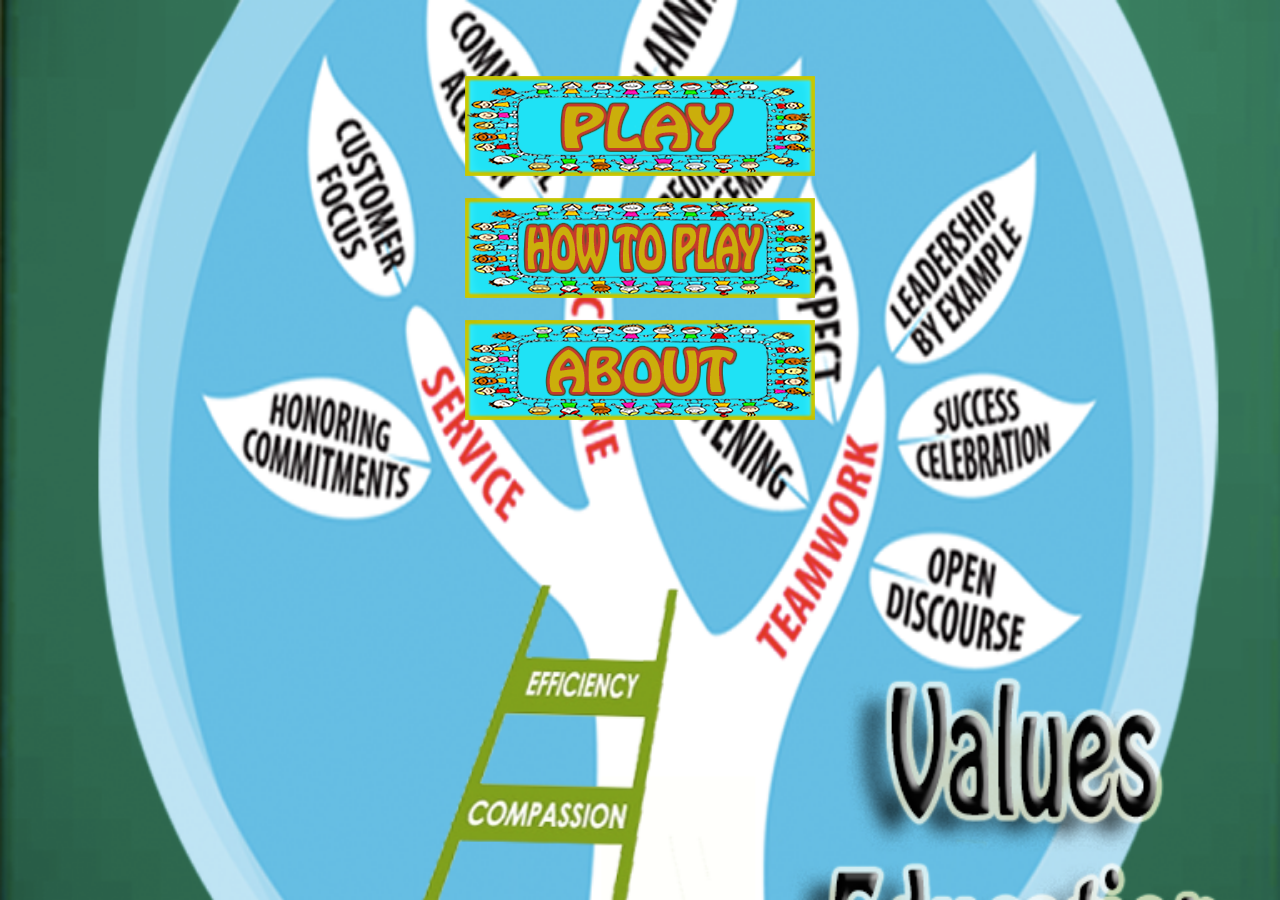
<file: index.html>
﻿<!DOCTYPE html>
<html lang=en>
<head>
		<meta name="viewport" content="width=device-width, initial-scale=.45, maximum-scale=.45, user-scalable=no">
	<meta charset=utf-8>
	<title>GameVal</title>

	<link rel="stylesheet" href="css/matchgameI.css" />
	<link rel="stylesheet" type="text/css" href="css/jquery.mobile-1.2.0.min.css" />
	




	<style type="text/css">
	body{
	background-attachment:fixed;
	background-size: cover;
	background-position:center;
	}
	#menu{
	margin-top: 50px;
	}
	#menu img{
	text-align:right;
	margin: 0 auto;
	}
	</style>
	</head>
	<body background="images/cover.png">
		
	
	<div data-role="page" data-theme="a">

		
	<div data-role="content" class="auto-style2">
		
		<span lang="en-ph"></span><br>
		
		

		
		<div id="menu">
		<a href="menu.html">
		<img alt="" src="images/play.png"></a>
		<br><br>
		<a href="help.html">
		<img alt="" src="images/how.png"></a></a><br><br>
		<a href="about.html">
		<img alt="" src="images/about.png"></a><br>
		<a/>
		</div>
		
		

		
		
		</div>
	
	</div>
</body>
</html>
</file>
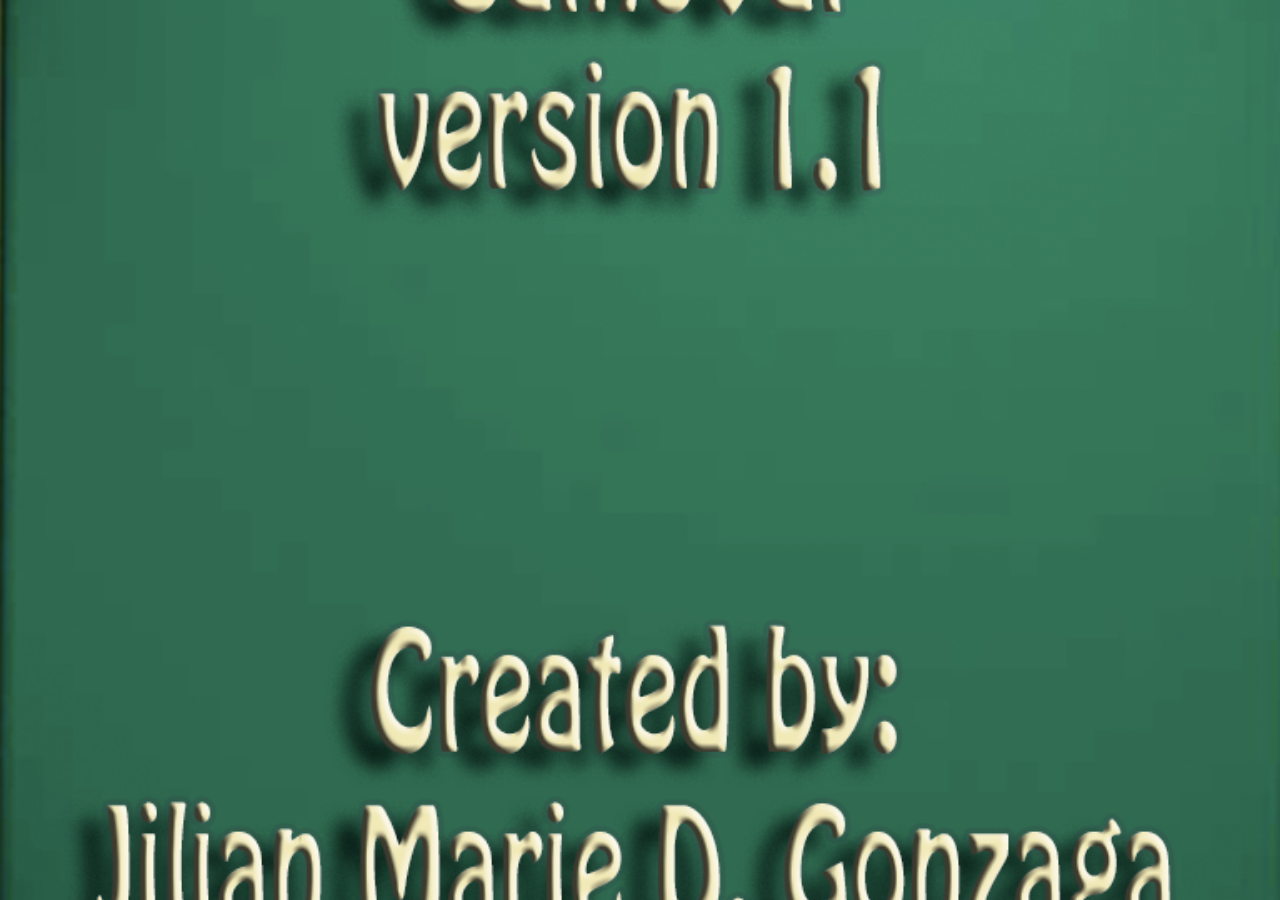
<file: about.html>
<!DOCTYPE html>
<html lang=en>
<head>
	<meta name="viewport" content="width=device-width, initial-scale=.45, maximum-scale=.45, user-scalable=no">
	<meta content="en-ph" http-equiv="Content-Language">
	
	<meta charset=utf-8>
	<title>GameVal</title>

	<link rel="stylesheet" href="css/about.css"/>
	<link rel="stylesheet" type="text/css" href="css/jquery.mobile-1.2.0.min.css" />

	<style type="text/css">
	.auto-style2 {
		text-align: right;
	}
	.auto-style3 {
	text-align: center;
}
	.auto-style4 {
	text-align: right;
	margin-left: 74px;
}
	body{
	background-size: cover;
	background-position: center;
	background-attachment: fixed;
	height: 500px
	}
	</style>
	</head>
</html>
</file>
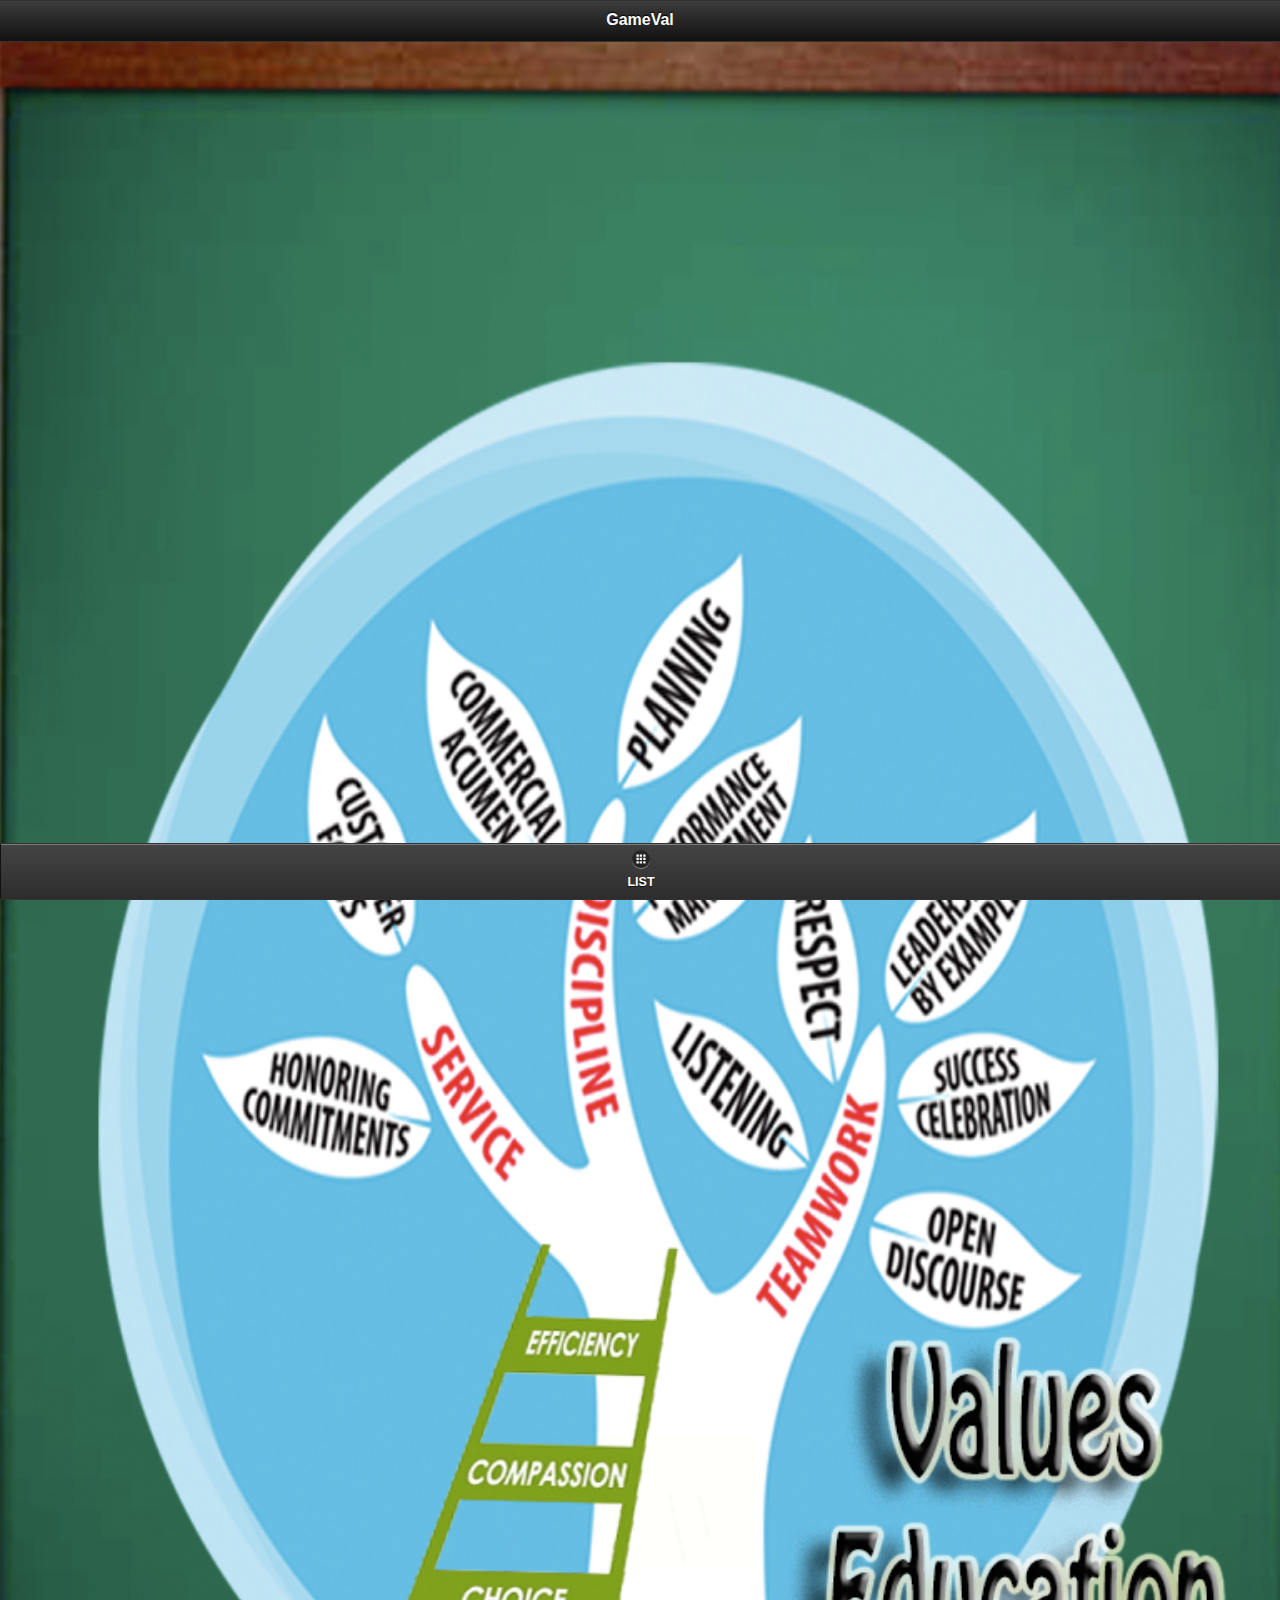
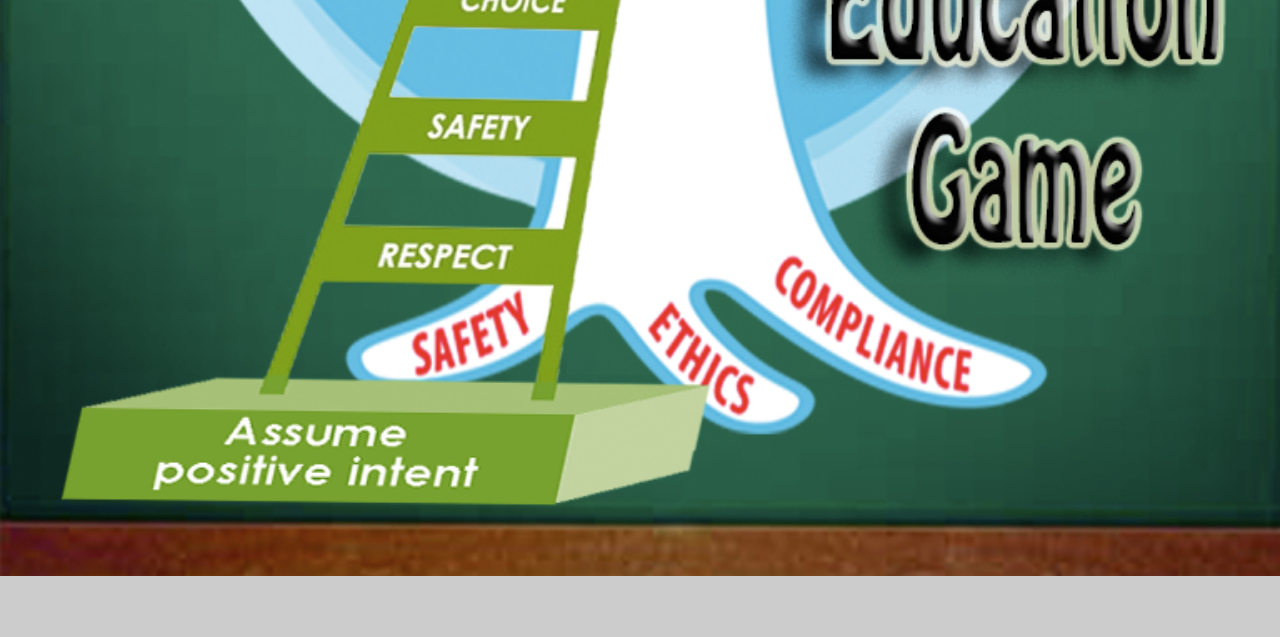
<file: game3.html>
<!DOCTYPE html>
<html>
<head>
<meta charset="utf-8">
<meta name="viewport" content="width=device-width, initial-scale=1">
<link rel="stylesheet" type="text/css" href="css/jquery.mobile-1.2.0.min.css">
<script src="js/jquery-1.8.2.min.js"></script>
<script src="js/jquery.mobile-1.2.0.min.js"></script>
</head>
<body>
<div data-role="page" data-theme="b" id="mainPage">
	<div data-role="header">
		<h1>GameVal</h1>
	</div>
	<img src="images/cover.png" width="100%" height="100%"></img>
	<div data-role="footer" data-position="fixed">
	<div data-role="navbar">
	<ul>
	<li><a href="#pageTwo" data-transition="pop" data-icon="grid" >LIST</a></li>
	</ul>
	</div>
	</div>
</div>

<!-- Start of Page 2 -->
<div data-role="page" data-theme="b" id="pageTwo">
	<div data-role="header">
	</div>
	<div data-role="content">
	</div>
			
	<div data-role="collapsible" data-theme="b">
		<h2>Game Instructions</h2>

	<ul data-role="listview">
	<div data-role="collapsible" data-theme="b">
		<h2>LET'S BEGIN!</h2>

	<ul data-role="listview">
	<li><a href="#page3">Death By</a></li>
	<li><a href="#page4">Wink Murder</a></li>
	<li><a href="#page5">Drawing Game</a></li>
	<li><a href="#page6">Heads Up 7-Up!</a></li>
	<li><a href="#page7">Who is missing?</a></li>
	<li><a href="#page8">Four corners</a></li>
	<li><a href="#page9">Silent ball</a></li>
	<!-- walang 10 -->
    <li><a href="#page11">"I love you honey"</a></li>
	<li><a href="#page12">Splatter</a></li>
	</ul>
</div>
	<!--<div data-role="collapsible" data-theme="a">
		<h2>District II</h2>

	<ul data-role="listview">
	<li><a href="#page13">Balic-Balic Elementary School</a></li>
	<li><a href="#page14">Gordon Heights I Elementary School</a></li>
	<li><a href="#page15">Gordon Heights II Elementary School</a></li>
	<li><a href="#page16">Mabayuan Elementary School</a></li>
	<li><a href="#page17">Sta. Rita Elementary School</a></li>
	<li><a href="#page18">Tabacuhan Elementary School</a></li>
	</ul>
</div>
	<div data-role="collapsible" data-theme="a">
		<h2>District III</h2>

	<ul data-role="listview">
	<li><a href="#page19">Banicain Elementary School</a></li>
	<li><a href="#page20">Barretto I Elementary School</a></li>
	<li><a href="#page21">Barretto II Elementary School</a></li>
	<li><a href="#page22">James L. Gordon IS</a></li>
	<li><a href="#page23">Nellie E. Brown Elementary School</a></li>
	<li><a href="#page24">Sergia Soriano Esteban IS II</a></li>
	<li><a href="#page25">Sergia Soriano Esteban IS of Kalaklan (Kalaklan Elementary School)</a></li>
	</ul>
</div>
	<div data-role="collapsible" data-theme="a">
		<h2>District IV</h2>

	<ul data-role="listview">
	<li><a href="#page26">Asinan Elementary School</a></li>
	<li><a href="#page27">Ilalim Elementary School</a></li>
	<li><a href="#page28">Kalalake Elementary School</a></li>
	<li><a href="#page29">SPED-Gifted</a></li>
	<li><a href="#page30">Tapinac Elementary School</a></li>
	</ul>
</div>-->
</ul>
</div>
<!--
<div data-role="collapsible" data-theme="a">
		<h2>SECONDARY PUBLIC SCHOOL</h2>

	<ul data-role="listview">
	<li><a href="#page31">Death By</a></li>
	<li><a href="#page32">City of Olongapo NHS</a></li>
	<li><a href="#page33">Gordon Heights NHS</a></li>
	<li><a href="#page34">Iram HS (Resettlement School)</a></li>
	<li><a href="#page35">James L. Gordon IS</a></li>
	<li><a href="#page36">Kalalake NHS</a></li>
	<li><a href="#page37">New Cabalan NHS</a></li>
	<li><a href="#page38">Old Cabalan High School</a></li>
	<li><a href="#page38">Regional Science HS</a></li>
	<li><a href="#page40">Sergia Soriano Esteban IS II</a></li>
	<li><a href="#page41">Sergia Soriano Esteban IS of Kalaklan</a></li>
	<li><a href="#page42">Sta. Rita HS</a></li>
	</ul>
</div>
<div data-role="collapsible" data-theme="a">
		<h2>PRIVATE SCHOOL</h2>

	<ul data-role="listview">
	<li><a href="#page43">Aura De laurentus Business HS</a></li>
	<li><a href="#page44">Bright Star Child Development Center</a></li>
	<li><a href="#page45">Brightfields Montessori School</a></li>
	<li><a href="#page46">Christ The King Catholic School</a></li>
	<li><a href="#page47">Christian Baptist Academy</a></li>
	<li><a href="#page48">Columban College-Asinan</a></li>
	<li><a href="#page49">Columban College-Barretto</a></li>
	<li><a href="#page50">F.I.R.S.T Child LearningCenter (Freeprot Institute for Research Science & Tech.)</a></li>
	<li><a href="#page51">Heaven Sent Tutorial and Learning Center</a></li>
	<li><a href="#page52">Holy Infant Jesus College</a></li>
	<li><a href="#page53">Jireh Christian Academy</a></li>
	<li><a href="#page54">Kristogail Montessori School</a></li>
	<li><a href="#page55">Learning Circle, Inc.</a></li>
	<li><a href="#page56">Little Angel Study Center</a></li>
	<li><a href="#page57">Mondriaan Montessori School</a></li>
	<li><a href="#page58">Olongapo Adventist Elem. School</a></li>
	<li><a href="#page59">Olongapo Anglo Cultural School</a></li>
	<li><a href="#page60">Olongapo City Christian School</a></li>
	<li><a href="#page61">Olongapo Wesley School</a></li>
	<li><a href="#page62">Our Lady Penafrancia School</a></li>
	<li><a href="#page63">San Antonio de Padua Grade School</a></li>
	<li><a href="#page64">St. Anne Academy</a></li>
	<li><a href="#page65">St. Joseph's College</a></li>
	<li><a href="#page66">Subic Montessori School</a></li>
	<li><a href="#page67">Sunbeam Christian Academy</a></li>
	<li><a href="#page68">The King's Academy</a></li>
	<li><a href="#page69">Virgen Delos Remedios College</a></li>
	<li><a href="#page70">Wesleyan Ecumenical School</a></li>
	<li><a href="#page71">Wesleyan Kiddie School</a></li>
	</ul>
</div>

<div data-role="collapsible" data-theme="a">
		<h2>COLLEGE SCHOOL</h2>

	<ul data-role="listview">
	<li><a href="#page72">Comteq Computer and Business College</a></li>
	<li><a href="#page73">Gordon College</a></li>
	<li><a href="#page74">Holy Infant Jesus College</a></li>
	<li><a href="#page75">Metro Subic Colleges</a></li>
	<li><a href="#page76">Mondriaan Aura College</a></li>
	<li><a href="#page77">Network Computer and Business Colleges</a></li>
	<li><a href="#page78">On-Line Data Center Computer School</a></li>
	<li><a href="#page79">STI College</a></li>
	<li><a href="#page80">Virgen De Los Remedios College</a></li>
	</ul>
</div>
-->
	<div data-role="footer" data-position="fixed">
	<div data-role="navbar">	
	</div>
	<li><a href="#mainPage" data-icon="back" data-role="button">BACK</a></li>
	</div>
</div>

<!-- Start of Page 3 -->
<div data-role="page" data-theme="b" id="page3" >
<p><a href="#pageTwo" data-role="button">Death By</a></p>
	<p align="center" class="slide">Pick a category of things (animals, colors, breakfast cereals, etc), then go around the room and have everyone add to the list of things alphabetically (e.g. alligator, baboon, camel...).<br>
	If the kid says "uhh," "umm," or otherwise hesitates before blurting out his answer, that kid has to silently act out a "death by" of your choosing.<br>
	Sounds a little morbid, but it should be something silly (like "death by homework" or "death by goldfish"), never anything like death by a weapon.<br>
	The resulting play is generally pretty hilarious (depending on how much the kid gets into it).<br><br><br>
	
	The game is meant to be quick-paced, and you can definitely get through a round in 5 minutes.</p>
</div>

<!-- Start of Page 4 -->
<div data-role="page" data-theme="b" id="page4" >
<p><a href="#pageTwo" data-role="button">Wink Murder</a></p>
	<p align="center" class="slide">Choose one student to be the detective and send them out of the room, then choose a murderer.<br>
	When the detective comes back and rejoins the class (sitting in a circle), the murderer starts sneakily winking at random students, who then "die" dramatically.<br>
	The detective has to figure out who is doing the winking.<br>
	A less morbid one is a rhythm-based one -- same idea with a detective but instead of a murderer, everyone plays a simple beat (knees-clap, knees-clap) and the chosen student surreptitiously changes the beat or the action (eg change to fingersnap-clap-knees).<br>
	Everyone has to follow their lead and the detective has to work out who is changing the beat.</p>	
</div>

<!-- Start of Page 5 -->
<div data-role="page" data-theme="b" id="page5" >
<p><a href="#pageTwo" data-role="button">Drawing Game</a></p>
	<p align="center" class="slide">If you have a whiteboard, you can use 3 markers, if not use a chalkboard and 3 pieces of chalk.<br>
	On the board you write the numbers 1, 2, and 3 near the top.<br>
	Basically as high as an average child in the classroom can reach while straining.<br>
	Don't write it at normal writing height.<br><br><br>
	Space the numbers about 2-3 feet apart.<br>
	Enough room so 1 kid can stand under a number and have elbow room.<br>
	You also set up a chair at the opposite end of the room from the boards. <br>
	Pick a student and sit them in the chair. <br>
	Turn the chair so the person sitting in the chair looks away from the board.<br>
	You don't want them to see the ones who you will pick now. <br>
	Pick 3 kids now. Being silent as to not give away who the child is. <br>
	(You'll see why) The first kid picked goes to 1, second to 2, third to 3. <br>
	If you need to point and remind, go ahead. <br>
	If you use 3 different colored markers, you can write the numbers using a different color.<br>
	That way,it is obvious who goes where. <br>
	Okay. So now you have 3 kids up at the board and 1 at the back. <br>
	You instruct the ones at the board to "Draw a ____." <br>
	Fill in the blank with your choice! Cat, dog, tree, mouse, etc. Something fast and simple.<br>
	Give them 30 seconds to draw. When they are finished, they sit down quietly.<br>
	The person at the back turns around and picks their "favorite." <br>
	It will not always be the best! Whoever has drawn that picture is the new "judge." <br>
	From the other two, choose 1 to erase the board (leaving the numbers) and choose the other to pick the 3 next players, waiting of course until the "judge" turns the other way.<br>
	And you pick something else to draw, and continue on as long as you like!<br><br><br>
	
	*Note: You can use the ticket system that is described for Heads Up 7-Up below.<br>
	Since 3 kids are "used up" each each time, you can quickly go through the whole class.</p>
	
</div>

<!-- Start of Page 6 -->
<div data-role="page" data-theme="b" id="page6" >
<p><a href="#pageTwo" data-role="button">Heads Up 7-Up!</a></p>
	<p align="center" class="slide">You know the game. <br>
	Pick 7 students. 1 is the leader. They come to the front.<br>
	The leader says, "Heads down, thumbs up."<br>
	The 7 go around and touch 1 thumb each. <br>
	Then when all are back to the front, leader calls, "heads up, 7 up." <br>
	The 7 chosen students stand and one by one are asked to guess who picked them. <br>
	If they are right, they switch places with 1 being part of the picking students. <br>
	If they guess wrong, they sit down. <br>
	After all guess, students reveal who picked who. <br>
	And it starts again.<br><br><br>
	*Ticket system: Cut out colored pieces of construction paper, about the size of a raffle ticket. <br>
	Pass 1 to all students who are not part of the first 7 chosen. <br>
	Instead of touching a thumb, the 7 students take a ticket. <br>
	Collect them in a pile or can each round. <br>
	So, for each round, instruct the group of 7 that they need to pick ones with tickets. <br>
	They don't need to pick all tickets all the time. <br>
	Just some tickets all the time.<br>
	When all tickets are used, each student has had a chance.<br>
	Pass out the tickets again, and do the same thing. <br>
	That way, all students get picked, multiple times, no matter what!<br>
	You can even do 1 extra round after all tickets are gone to give students a free choice if you wish.</p>
	
</div>
  
<!-- Start of Page 7 -->
<div data-role="page" data-theme="b" id="page7" >
<p><a href="#pageTwo" data-role="button">Who is missing?</a></p>
	<p align="center" class="slide">You pick one student to be "it." <br>
	They sit in a chair and face away from the class, closing their eyes. <br>
	You need a closet or cabinet or wall that a student can "hide" behind and not be seen by the person in the chair.<br>
	You quietly point to a student to "hide." While they are hiding, you count to 10. <br>
	The rest of the students change desks. At 10, all must sit down.<br>
	You can speed up the count if you need to maintain the chaos.<br>
	You then ask the person who is "it" to turn around and guess who is missing. <br>
	It is actually harder than it seems. Sometimes I found myself forgetting who was hidden. <br>
	What makes it hard is that all students are mixed up now. If they guess right, they get to stay.<br>
	The person who was hidden picks the next hider. If they guess wrong, they pick the next student to hide then sit down.<br>
	You can make a max number of right guesses allowed so a good guesser does not hog it all. I like 3. <br>
	If they guess 2 in a row, they get to play just one more no matter what. That way, you use up a lot of students and keeps it moving. <br>
	Again, you can use a modified ticket system to keep track of who has been chosen.</p>
	
</div>

  <!-- Start of Page 8 -->
<div data-role="page" data-theme="b" id="page8" >
<p><a href="#pageTwo" data-role="button">Four corners</a></p>
	<p align="center" class="slide">Put the numbers 1 to 4, fairly large on pieces of paper. <br>
	That is, one number per paper.<br>
	Tape one paper in each corner of the classroom.<br>
	Sometimes a cupboard will block the corner, so tape it accordingly.<br>
	You then have 4 corners, each numbered from 1 to 4. <br>
	Cut a paper into 4 equal pieces. Put the numbers 1 to 4, one on each piece.<br>
	Fold them up and put these 4 papers in a box, bag, can, or similar.<br>
	Now, you tell all students in the class to go to a corner. <br>
	You pick a number from the bag and read it.<br>
	All students in that corner must sit down. You tell the class to switch corners. <br>
	The rule is they cannot stay at the same corner. <br>
	You count to 10 (or less) and pick another number. <br>
	Remember to put chosen numbers back in the container. <br>
	Again, all students at that corner sit down. <br>
	You keep repeating this until you have 4 or less. <br>
	When there are 4 or less, on each draw they must switch their corners and they cannot be at the same corner as someone else.<br>
	Sometimes at the end, you will need to draw a few times as some corners will be empty. <br>
	Eventually, you will call the last corner with a student in it and the other student will be the only one left--the winner! <br>
	You can then play again, with the winner picking numbers.<br>
</p>
	
</div>

<!-- Start of Page 9 -->
<div data-role="page" data-theme="b" id="page9" >
<p><a href="#pageTwo" data-role="button">Silent ball</a></p>
	<p align="center" class="slide">Used to be my favorite. <br>
	You need a nerf ball or very soft ball.<br>
	Students sit on desks and toss the ball around. <br>
	If they talk, they are "out" and must sit down. <br>
	If they drop the ball, throw it so it is uncatchable, or interfere with a throw or a catch, they are out and must sit down. <br>
	If they drop a cathcable ball, they are also out. <br>
	Soon, all but 1 student is left as the winner. <br>
	You can modify this if you wish. <br>
	One problem is students sitting down get bored.<br>
	Bored student=loud student. <br>
	You can have it so nobody gets out, just needs to be quiet.<br>
	Tossing a ball around in the classroom is its own reward!<br><br><br>
	You need more rules, however to make it safe: -If you drop the ball, then you ARE THE ONLY student to go and get the ball. <br>
	-No standing, waving hands, calling out, or other unsafe practices. <br>
	-You need to keep a handle on this game as it can do some harm to the classroom.</p>
	
</div>

<!-- Start of Page 11 -->
<div data-role="page" data-theme="b" id="page11" >
<p><a href="#pageTwo" data-role="button">"I love you honey"</a></p>
	<p align="center" class="slide">One student sits up the front. <br>
	One at a time students come up and say to them, "I love you honey, won't you please smile?" and the main person replies, "I love you honey, but I just can't smile." <br>
	The idea is to put on your silliest voice or make your craziest face to make that person smile <br>
	-- if they do, the asker becomes the main person.</p>
	
</div>

<!-- Start of Page 12 -->
<div data-role="page" data-theme="b" id="page12" >
<p><a href="#pageTwo" data-role="button">Fruit salad</a></p>
	<p align="center" class="slide">Everyone sits in a circle in chairs and is allocated a fruit name. <br>
	There should be two of each fruit, roughly opposite each other. <br>
	One person stands in the middle and calls out fruit names, one by one. <br>
	If you're an apple, and the person in the middle calls 'apples!', you have to get up and switch chairs with the other apple before the person in the middle takes their chair. <br>
	Whoever's left standing becomes the new person in the middle.<br>
	And at some point, the person in the middle can call 'fruit salad!' and mad seat-grabbing ensues.</p>
	
</div>

<!-- Start of Page 13 -->
<div data-role="page" data-theme="b" id="page13" >
<p><a href="#pageTwo" data-role="button">Splat!</a></p>
	<p align="center" class="slide">Kids ranging in age from 4-14.<br>

1. All the kids stand in a circle. One kid goes in the middle: he is the Splatter. <br>
The Splatter is always right; nobody can argue with the Splatter.<br><br>

2.The Splatter throws an imaginary pie at any kid in the circle and says "splat!"<br>
This gesture should sort of look like a high-five.<br>
The Splatter can be slightly tricky about this (turning suddenly so it's unexpected, etc).<br><br>

3.The kid who had the pie thrown at her immediately ducks (so the pie doesn't hit her). She doesn't say anything.<br>
The two kids on either side of that kid must immediately turn towards each other and throw imaginary pies at each other (over the head of the kid who ducked). <br>
They must both say "splat!" <br>
These two reactions (the ducking and the side-splatters' splatting) must be as fast and simultaneous as possible.<br><br>

4.If one of the reactors was slow or made a mistake, then the splatter points at that kid and nicely says "sorry, you're out!" <br>
You can make up funny nicknames for the mistakes to make the kids laugh.<br>
 For instance if the wrong kid splats, that's a mistake and you can gently tease them and call them a "happy splatter". <br>
 If a side-splatter forgets to say splat, they're a "silent splatter". or the ducker doesn't duck, they're a "sleepy splattee", or the ducker says splat, "splatty ducker!" <br>
 Make it funny so they all giggle.<br>
No arguing with the splatter, the splatter is always right.<br>
Not every turn must end with someone going out- if all three reactors are perfect, they can all stay in.<br><br>

5. If you're out, you leave the circle and watch from behind.<br>
Do not rearrange the circle- leave awkward gaps in it. <br>
This makes it harder because suddenly the side-splatter might not be directly beside the kid who ducks. <br>
But the side-splatter must still be the kid "beside" the ducker. <br>
As more people leave the circle, this might mean the side-splatters are very far away from the ducker, although still technically "beside" them. <br>
It's tricky!<br><br>

5.5 Continue splatting til only two kids are left.<br>
Now those two kids must stand back to back.<br>
Ask all the kids to choose a secret word. Say it's "kangaroo".<br>
The Splatter begins to tell a made-up story. <br>
As the story continues, the last two kids slowly walk away from each other, facing back to back.<br>
They're listening for the secret word.<br>
The Splatter can be tricky and put in words that sound like the secret word... <br>
"Once upon a time Johnny went to the zoo and he saw a KKK....koala! And a KKK...cat! And a KKK...Kangaroo!"<br><br>

6.When the Splatter finally says the secret word, the two last kids must immediately spin back to each other and Splat each other! <br>
Whoever is faster wins the game!</p>
	
</div>

<!-- Start of Page 14 
<div data-role="page" data-theme="a" id="page14" >
<p><a href="#pageTwo" data-role="button">Gordon Heights I Elementary School</a></p>
	<p align="center" class="slide"><strong><u>SCHOOL YEAR 2009-2010</u></strong></p>
	<center><p><strong>School ID: 107126</strong><br>
	<strong>Mother School ID: 000000</strong><br>
	<strong>School Name: Gordon Heights I ES</strong><br>
	<strong>Old Name: -</strong><br>
	<strong>Address: Kauffman St.</strong><br>
	<strong>Address Barangay: Gordon Heights</strong><br>
	<strong>School Head: NILDA A. QUITANEG</strong><br>
	<strong>Designation: Principal IV</strong><br>
	<strong>Telephone No.: (047) 222-5029</strong><br>
	<strong>Fax No.: (047) 222-5029</strong><br>
	<strong>Email: gordonheightsI_elementary@yahoo.com</strong><br>
	<strong>Region: REGION III - CENTRAL LUZON</strong><br>
	<strong>Division: OLONGAPO CITY</strong><br>
	<strong>District: OLONGAPO CITY DISTRICT I</strong><br>
	</p></center>
</div>
 -->
<!-- Start of Page 15
<div data-role="page" data-theme="a" id="page15" >
<p><a href="#pageTwo" data-role="button">Gordon Heights I Elementary School</a></p>
	<p align="center" class="slide"><strong><u>SCHOOL YEAR 2009-2010</u></strong></p>
	<center><p><strong>School ID: 107127</strong><br>
	<strong>Mother School ID: 000000</strong><br>
	<strong>School Name: Gordon Heights II ES</strong><br>
	<strong>Old Name: -</strong><br>
	<strong>Address: Blk. 19 Long Road</strong><br>
	<strong>Address Barangay: Gordon Heights</strong><br>
	<strong>School Head: ELVIRA S. CORPUZ</strong><br>
	<strong>Designation: Principal I</strong><br>
	<strong>Telephone No.: none</strong><br>
	<strong>Fax No.: none</strong><br>
	<strong>Email: none</strong><br>
	<strong>Region: REGION III - CENTRAL LUZON</strong><br>
	<strong>Division: OLONGAPO CITY</strong><br>
	<strong>District: OLONGAPO CITY DISTRICT II</strong><br>
	</p></center>
</div>
 -->
<!-- Start of Page 16 
<div data-role="page" data-theme="a" id="page16" >
<p><a href="#pageTwo" data-role="button">Mabayuan Elementary School</a></p>
	<p align="center" class="slide"><strong><u>SCHOOL YEAR 2009-2010</u></strong></p>
	<center><p><strong>School ID: 107128</strong><br>
	<strong>Mother School ID: 000000</strong><br>
	<strong>School Name: Mabayuan ES</strong><br>
	<strong>Old Name: -</strong><br>
	<strong>Address: Otero Ave.</strong><br>
	<strong>Address Barangay: Mabayuan</strong><br>
	<strong>School Head: REOLITA R. ECURA</strong><br>
	<strong>Designation: Principal II</strong><br>
	<strong>Telephone No.: (047) 222-5172</strong><br>
	<strong>Fax No.: none</strong><br>
	<strong>Email: mabayuan_1959@yahoo.com</strong><br>
	<strong>Region: REGION III - CENTRAL LUZON</strong><br>
	<strong>Division: OLONGAPO CITY</strong><br>
	<strong>District: OLONGAPO CITY DISTRICT II</strong><br>
	</p></center>
</div>
 -->
<!-- Start of Page 17
<div data-role="page" data-theme="a" id="page17" >
<p><a href="#pageTwo" data-role="button">Sta. Rita Elementary School</a></p>
	<p align="center" class="slide"><strong><u>SCHOOL YEAR 2009-2010</u></strong></p>
	<center><p><strong>School ID: 107129</strong><br>
	<strong>Mother School ID: 000000</strong><br>
	<strong>School Name: Sta. Rita ES</strong><br>
	<strong>Old Name: -</strong><br>
	<strong>Address: Sta. Rita Rd.</strong><br>
	<strong>Address Barangay: Sta. Rita</strong><br>
	<strong>School Head: HERMINIGILDA M. ESCOBAR, Ed.D.</strong><br>
	<strong>Designation: Principal IV</strong><br>
	<strong>Telephone No.: (047) 222-2696</strong><br>
	<strong>Fax No.: none</strong><br>
	<strong>Email: none</strong><br>
	<strong>Region: REGION III - CENTRAL LUZON</strong><br>
	<strong>Division: OLONGAPO CITY</strong><br>
	<strong>District: OLONGAPO CITY DISTRICT II</strong><br>
	</p></center>
</div>
 -->
<!-- Start of Page 18
<div data-role="page" data-theme="a" id="page18" >
<p><a href="#pageTwo" data-role="button">Tabacuhan Elementary School</a></p>
	<p align="center" class="slide"><strong><u>SCHOOL YEAR 2009-2010</u></strong></p>
	<center><p><strong>School ID: 107130</strong><br>
	<strong>Mother School ID: 000000</strong><br>
	<strong>School Name: Tabacuhan ES</strong><br>
	<strong>Old Name: -</strong><br>
	<strong>Address: Tabacuhan Rd.</strong><br>
	<strong>Address Barangay: Sta. Rita</strong><br>
	<strong>School Head: DIALINA J. TANGONAN</strong><br>
	<strong>Designation: Principal I</strong><br>
	<strong>Telephone No.: (047) 222-2272</strong><br>
	<strong>Fax No.: none</strong><br>
	<strong>Email: none</strong><br>
	<strong>Region: REGION III - CENTRAL LUZON</strong><br>
	<strong>Division: OLONGAPO CITY</strong><br>
	<strong>District: OLONGAPO CITY DISTRICT II</strong><br>
	</p></center>
</div>
 -->
<!-- Start of Page 19 
<div data-role="page" data-theme="a" id="page19" >
<p><a href="#pageTwo" data-role="button">Banicain Elementary School</a></p>
	<p align="center" class="slide"><strong><u>SCHOOL YEAR 2009-2010</u></strong></p>
	<center><p><strong>School ID: 107131</strong><br>
	<strong>Mother School ID: 000000</strong><br>
	<strong>School Name: Banicain ES</strong><br>
	<strong>Old Name: -</strong><br>
	<strong>Address: 1st St.</strong><br>
	<strong>Address Barangay: Banicain</strong><br>
	<strong>School Head: REMEDIOS E. CACPAL, Ed.D.</strong><br>
	<strong>Designation: Principal II</strong><br>
	<strong>Telephone No.: none</strong><br>
	<strong>Fax No.: none</strong><br>
	<strong>Email: none</strong><br>
	<strong>Region: REGION III - CENTRAL LUZON</strong><br>
	<strong>Division: OLONGAPO CITY</strong><br>
	<strong>District: OLONGAPO CITY DISTRICT III</strong><br>
	</p></center>
</div>
 -->
<!-- Start of Page 20 
<div data-role="page" data-theme="a" id="page20" >
<p><a href="#pageTwo" data-role="button">Barretto I Elementary School</a></p>
	<p align="center" class="slide"><strong><u>SCHOOL YEAR 2009-2010</u></strong></p>
	<center><p><strong>School ID: 107132</strong><br>
	<strong>Mother School ID: 000000</strong><br>
	<strong>School Name: Barretto I ES</strong><br>
	<strong>Old Name: -</strong><br>
	<strong>Address: Geronimo St.</strong><br>
	<strong>Address Barangay: Barretto</strong><br>
	<strong>School Head: ELVIRA E. SAGUN</strong><br>
	<strong>Designation: Principal II</strong><br>
	<strong>Telephone No.: none</strong><br>
	<strong>Fax No.: none</strong><br>
	<strong>Email: none</strong><br>
	<strong>Region: REGION III - CENTRAL LUZON</strong><br>
	<strong>Division: OLONGAPO CITY</strong><br>
	<strong>District: OLONGAPO CITY DISTRICT III</strong><br>
	</p></center>
</div>
 -->
<!-- Start of Page 21 
<div data-role="page" data-theme="a" id="page21" >
<p><a href="#pageTwo" data-role="button">Barretto II Elementary School</a></p>
	<p align="center" class="slide"><strong><u>SCHOOL YEAR 2009-2010</u></strong></p>
	<center><p><strong>School ID: 107133</strong><br>
	<strong>Mother School ID: 000000</strong><br>
	<strong>School Name: Barretto II ES</strong><br>
	<strong>Old Name: -</strong><br>
	<strong>Address: Rizal Ext.</strong><br>
	<strong>Address Barangay: Barretto</strong><br>
	<strong>School Head: PASTOR Ll. PADUA</strong><br>
	<strong>Designation: Principal I</strong><br>
	<strong>Telephone No.: none</strong><br>
	<strong>Fax No.: none</strong><br>
	<strong>Email: none</strong><br>
	<strong>Region: REGION III - CENTRAL LUZON</strong><br>
	<strong>Division: OLONGAPO CITY</strong><br>
	<strong>District: OLONGAPO CITY DISTRICT III</strong><br>
	</p></center>
</div>
   -->
<!-- Start of Page 22
<div data-role="page" data-theme="a" id="page22" >
<p><a href="#pageTwo" data-role="button">James L. Gordon IS Elementary School</a></p>
	<p align="center" class="slide"><strong><u>SCHOOL YEAR 2009-2010</u></strong></p>
	<center><p><strong>School ID: 107134</strong><br>
	<strong>Mother School ID: 000000</strong><br>
	<strong>School Name: James L. Gordon IS</strong><br>
	<strong>Old Name: James L. Gordon Memorial School</strong><br>
	<strong>Address: Foster St.</strong><br>
	<strong>Address Barangay: New Kababae</strong><br>
	<strong>School Head: MERLE A. ELLANO</strong><br>
	<strong>Designation: Principal IV</strong><br>
	<strong>Telephone No.: (047) 222-4769</strong><br>
	<strong>Fax No.: (047) 222-4769</strong><br>
	<strong>Email: none</strong><br>
	<strong>Region: REGION III - CENTRAL LUZON</strong><br>
	<strong>Division: OLONGAPO CITY</strong><br>
	<strong>District: OLONGAPO CITY DISTRICT III</strong><br>
	</p></center>
</div>
 -->
<!-- Start of Page 23 
<div data-role="page" data-theme="a" id="page23" >
<p><a href="#pageTwo" data-role="button">Nellie E. Brown Elementary School</a></p>
	<p align="center" class="slide"><strong><u>SCHOOL YEAR 2009-2010</u></strong></p>
	<center><p><strong>School ID: 107136</strong><br>
	<strong>Mother School ID: 000000</strong><br>
	<strong>School Name: Nellie E. Brown ES</strong><br>
	<strong>Old Name: -</strong><br>
	<strong>Address: 6 Davidson St.</strong><br>
	<strong>Address Barangay: West bajac-Bajac</strong><br>
	<strong>School Head: VIRGINIA J. MIRA</strong><br>
	<strong>Designation: Principal II</strong><br>
	<strong>Telephone No.: (047) 222-5002</strong><br>
	<strong>Fax No.: (047) 222-5002</strong><br>
	<strong>Email: none</strong><br>
	<strong>Region: REGION III - CENTRAL LUZON</strong><br>
	<strong>Division: OLONGAPO CITY</strong><br>
	<strong>District: OLONGAPO CITY DISTRICT III</strong><br>
	</p></center>
</div>
 -->
<!-- Start of Page 24
<div data-role="page" data-theme="a" id="page24" >
<p><a href="#pageTwo" data-role="button">Sergia Soriano Esteban IS II Elementary School</a></p>
	<p align="center" class="slide"><strong><u>SCHOOL YEAR 2009-2010</u></strong></p>
	<center><p><strong>School ID: 162001</strong><br>
	<strong>Mother School ID: 000000</strong><br>
	<strong>School Name: Sergia Soriano Esteban IS II</strong><br>
	<strong>Old Name: -</strong><br>
	<strong>Address: Coral Rd.</strong><br>
	<strong>Address Barangay: Kalaklan</strong><br>
	<strong>School Head: JOSEFINA T. MACAPAGAL</strong><br>
	<strong>Designation: Teacher-In-Charge</strong><br>
	<strong>Telephone No.: none</strong><br>
	<strong>Fax No.: none</strong><br>
	<strong>Email: none</strong><br>
	<strong>Region: REGION III - CENTRAL LUZON</strong><br>
	<strong>Division: OLONGAPO CITY</strong><br>
	<strong>District: OLONGAPO CITY DISTRICT III</strong><br>
	</p></center>
</div>
 -->
<!-- Start of Page 25
<div data-role="page" data-theme="a" id="page25" >
<p><a href="#pageTwo" data-role="button">Sergia Soriano Esteban IS of Kalaklan (Kalaklan Elementary School)</a></p>
	<p align="center" class="slide"><strong><u>SCHOOL YEAR 2009-2010</u></strong></p>
	<center><p><strong>School ID: 107135</strong><br>
	<strong>Mother School ID: 000000</strong><br>
	<strong>School Name:  Sergia Soriano Esteban IS of Kalaklan (Kalaklan ES)</strong><br>
	<strong>Old Name: Kalaklan Elementary School</strong><br>
	<strong>Address: Nat'l. Hi-way</strong><br>
	<strong>Address Barangay: Kalaklan</strong><br>
	<strong>School Head: FINA T. FADERA</strong><br>
	<strong>Designation: Principal II</strong><br>
	<strong>Telephone No.: none</strong><br>
	<strong>Fax No.: none</strong><br>
	<strong>Email: none</strong><br>
	<strong>Region: REGION III - CENTRAL LUZON</strong><br>
	<strong>Division: OLONGAPO CITY</strong><br>
	<strong>District: OLONGAPO CITY DISTRICT III</strong><br>
	</p></center>
</div>
 -->
<!-- Start of Page 26
<div data-role="page" data-theme="a" id="page26" >
<p><a href="#pageTwo" data-role="button">Asinan Elementary School</a></p>
	<p align="center" class="slide"><strong><u>SCHOOL YEAR 2009-2010</u></strong></p>
	<center><p><strong>School ID: 107137</strong><br>
	<strong>Mother School ID: 000000</strong><br>
	<strong>School Name: Asinan ES</strong><br>
	<strong>Old Name: -</strong><br>
	<strong>Address: Gordon Ave.</strong><br>
	<strong>Address Barangay: New Asinan</strong><br>
	<strong>School Head: AMALIA M. ABAYAN</strong><br>
	<strong>Designation: Principal I</strong><br>
	<strong>Telephone No.: (047) 222-6567</strong><br>
	<strong>Fax No.: none</strong><br>
	<strong>Email: none</strong><br>
	<strong>Region: REGION III - CENTRAL LUZON</strong><br>
	<strong>Division: OLONGAPO CITY</strong><br>
	<strong>District: OLONGAPO CITY DISTRICT IV</strong><br>
	</p></center>
</div>
 -->
<!-- Start of Page 27
<div data-role="page" data-theme="a" id="page27" >
<p><a href="#pageTwo" data-role="button">Ilalim Elementary School</a></p>
	<p align="center" class="slide"><strong><u>SCHOOL YEAR 2009-2010</u></strong></p>
	<center><p><strong>School ID: 107138</strong><br>
	<strong>Mother School ID: 000000</strong><br>
	<strong>School Name: Ilalim ES</strong><br>
	<strong>Old Name: -</strong><br>
	<strong>Address: Macaraeg St.</strong><br>
	<strong>Address Barangay: New Ilalim</strong><br>
	<strong>School Head: MARCIAL C. MORTERA</strong><br>
	<strong>Designation: Principal I</strong><br>
	<strong>Telephone No.: none</strong><br>
	<strong>Fax No.: none</strong><br>
	<strong>Email: marcialmortera@yahoo.com</strong><br>
	<strong>Region: REGION III - CENTRAL LUZON</strong><br>
	<strong>Division: OLONGAPO CITY</strong><br>
	<strong>District: OLONGAPO CITY DISTRICT IV</strong><br>
	</p></center>
</div>
 -->
<!-- Start of Page 28
<div data-role="page" data-theme="a" id="page28" >
<p><a href="#pageTwo" data-role="button">Kalalake Elementary School</a></p>
	<p align="center" class="slide"><strong><u>SCHOOL YEAR 2009-2010</u></strong></p>
	<center><p><strong>School ID: 107139</strong><br>
	<strong>Mother School ID: 000000</strong><br>
	<strong>School Name: Kalalake ES</strong><br>
	<strong>Old Name: -</strong><br>
	<strong>Address: Murphy St.</strong><br>
	<strong>Address Barangay: New Kalalake</strong><br>
	<strong>School Head: JOSEFINA T. PAGOT</strong><br>
	<strong>Designation: Principal IV</strong><br>
	<strong>Telephone No.: (047) 222-3135</strong><br>
	<strong>Fax No.: (047) 222-3135</strong><br>
	<strong>Email: none</strong><br>
	<strong>Region: REGION III - CENTRAL LUZON</strong><br>
	<strong>Division: OLONGAPO CITY</strong><br>
	<strong>District: OLONGAPO CITY DISTRICT IV</strong><br>
	</p></center>
</div>
 -->
<!-- Start of Page 29
<div data-role="page" data-theme="a" id="page29" >
<p><a href="#pageTwo" data-role="button">SPED-Gifted Elementary School</a></p>
	<p align="center" class="slide"><strong><u>SCHOOL YEAR 2009-2010</u></strong></p>
	<center><p><strong>School ID: 107140</strong><br>
	<strong>Mother School ID: 000000</strong><br>
	<strong>School Name: SPED-Gifted</strong><br>
	<strong>Old Name: -</strong><br>
	<strong>Address: East Kalayaan</strong><br>
	<strong>Address Barangay: SBFZ</strong><br>
	<strong>School Head: MARITES A. CALARA, Ed.D.</strong><br>
	<strong>Designation: Principal II</strong><br>
	<strong>Telephone No.: (047) 252-6100</strong><br>
	<strong>Fax No.: (047) 252-6100</strong><br>
	<strong>Email: none</strong><br>
	<strong>Region: REGION III - CENTRAL LUZON</strong><br>
	<strong>Division: OLONGAPO CITY</strong><br>
	<strong>District: OLONGAPO CITY DISTRICT IV</strong><br>
	</p></center>
</div>
 -->
<!-- Start of Page 30 
<div data-role="page" data-theme="a" id="page30" >
<p><a href="#pageTwo" data-role="button">Tapinac Elementary School</a></p>
	<p align="center" class="slide"><strong><u>SCHOOL YEAR 2009-2010</u></strong></p>
	<center><p><strong>School ID: 107141</strong><br>
	<strong>Mother School ID: 000000</strong><br>
	<strong>School Name: Tapinac ES</strong><br>
	<strong>Old Name: -</strong><br>
	<strong>Address: 13th St.</strong><br>
	<strong>Address Barangay: East Tapinac</strong><br>
	<strong>School Head: ANELITA L. DELA TORRE</strong><br>
	<strong>Designation: Principal III</strong><br>
	<strong>Telephone No.: (047) 224-9672</strong><br>
	<strong>Fax No.: none</strong><br>
	<strong>Email: none</strong><br>
	<strong>Region: REGION III - CENTRAL LUZON</strong><br>
	<strong>Division: OLONGAPO CITY</strong><br>
	<strong>District: OLONGAPO CITY DISTRICT IV</strong><br>
	</p></center>
</div>
 -->
<!-- Start of Page 31 
<div data-role="page" data-theme="a" id="page31" >
<p><a href="#pageTwo" data-role="button">Barretto National High School</a></p>
	<p align="center" class="slide"><strong><u>SCHOOL YEAR 2009-2010</u></strong></p>
	<center><p><strong>School ID: 301050</strong><br>
	<strong>Mother School ID: 301050</strong><br>
	<strong>School Name: Barretto NHS</strong><br>
	<strong>Old Name: -</strong><br>
	<strong>Address: Rizal St.</strong><br>
	<strong>Address Barangay: Barretto</strong><br>
	<strong>School Head: ESTERLINA E. BERNALES</strong><br>
	<strong>Designation: Principal II</strong><br>
	<strong>Telephone No.: (047) 223-9361</strong><br>
	<strong>Fax No.: (047) 223-9361</strong><br>
	<strong>Email: none</strong><br>
	<strong>Region: REGION III - CENTRAL LUZON</strong><br>
	<strong>Division: OLONGAPO CITY</strong><br>
	</p></center>
</div>
 -->
<!-- Start of Page 32 
<div data-role="page" data-theme="a" id="page32" >
<p><a href="#pageTwo" data-role="button">City of Olongapo NHS Elementary School</a></p>
	<p align="center" class="slide"><strong><u>SCHOOL YEAR 2009-2010</u></strong></p>
	<center><p><strong>School ID: 301051</strong><br>
	<strong>Mother School ID: 301051</strong><br>
	<strong>School Name: City of Olongapo NHS</strong><br>
	<strong>Old Name: -</strong><br>
	<strong>Address: Rizal Ave.</strong><br>
	<strong>Address Barangay: East Tapinac</strong><br>
	<strong>School Head: HELEN B. AGGABAO, Ed.D.</strong><br>
	<strong>Designation: Principal IV</strong><br>
	<strong>Telephone No.: (047) 223-3744</strong><br>
	<strong>Fax No.: (047) 224-8452</strong><br>
	<strong>Email: ocnhs1946@yahoo.com</strong><br>
	<strong>Region: REGION III - CENTRAL LUZON</strong><br>
	<strong>Division: OLONGAPO CITY</strong><br>
	</p></center>
</div>
 -->
<!-- Start of Page 33
<div data-role="page" data-theme="a" id="page33" >
<p><a href="#pageTwo" data-role="button">Gordon Heights NHS</a></p>
	<p align="center" class="slide"><strong><u>SCHOOL YEAR 2009-2010</u></strong></p>
	<center><p><strong>School ID: 301053</strong><br>
	<strong>Mother School ID: 301053</strong><br>
	<strong>School Name: Gordon Heights NHS</strong><br>
	<strong>Old Name: Gordon Heights High School</strong><br>
	<strong>Address: Keith St.</strong><br>
	<strong>Address Barangay: Gordon Heights</strong><br>
	<strong>School Head: DANILA P. MONCADA</strong><br>
	<strong>Designation: Principal III</strong><br>
	<strong>Telephone No.: (047) 222-5555</strong><br>
	<strong>Fax No.: (047) 222-5555</strong><br>
	<strong>Email: none</strong><br>
	<strong>Region: REGION III - CENTRAL LUZON</strong><br>
	<strong>Division: OLONGAPO CITY</strong><br>
	</p></center>
</div>
 -->
<!-- Start of Page 34 
<div data-role="page" data-theme="a" id="page34" >
<p><a href="#pageTwo" data-role="button">Iram High School</a></p>
	<p align="center" class="slide"><strong><u>SCHOOL YEAR 2009-2010</u></strong></p>
	<center><p><strong>School ID: 301055</strong><br>
	<strong>Mother School ID: 000000</strong><br>
	<strong>School Name: Iram HS(Resettlement School)</strong><br>
	<strong>Old Name: -</strong><br>
	<strong>Address: Iram</strong><br>
	<strong>Address Barangay: New Cabalan</strong><br>
	<strong>School Head: GEMMA F. FLORES</strong><br>
	<strong>Designation: Principal I</strong><br>
	<strong>Telephone No.: none</strong><br>
	<strong>Fax No.: none</strong><br>
	<strong>Email: none</strong><br>
	<strong>Region: REGION III - CENTRAL LUZON</strong><br>
	<strong>Division: OLONGAPO CITY</strong><br>
	</p></center>
</div>
 -->
<!-- Start of Page 35 
<div data-role="page" data-theme="a" id="page35" >
<p><a href="#pageTwo" data-role="button">James L. Gordon IS</a></p>
	<p align="center" class="slide"><strong><u>SCHOOL YEAR 2009-2010</u></strong></p>
	<center><p><strong>School ID: 301052</strong><br>
	<strong>Mother School ID: 301051</strong><br>
	<strong>School Name: James L. Gordon IS</strong><br>
	<strong>Old Name: James L. Gordon Mem. School</strong><br>
	<strong>Address: Foster St.</strong><br>
	<strong>Address Barangay: New Kababae</strong><br>
	<strong>School Head: MERLE A. ELLANO</strong><br>
	<strong>Designation: Principal IV</strong><br>
	<strong>Telephone No.: (047) 222-4769</strong><br>
	<strong>Fax No.: (047) 222-4769</strong><br>
	<strong>Email: none</strong><br>
	<strong>Region: REGION III - CENTRAL LUZON</strong><br>
	<strong>Division: OLONGAPO CITY</strong><br>
	</p></center>
</div>
 -->
<!-- Start of Page 36 
<div data-role="page" data-theme="a" id="page36" >
<p><a href="#pageTwo" data-role="button">Kalalake NHS</a></p>
	<p align="center" class="slide"><strong><u>SCHOOL YEAR 2009-2010</u></strong></p>
	<center><p><strong>School ID: 301056</strong><br>
	<strong>Mother School ID: 000000</strong><br>
	<strong>School Name: Kalalake NHS</strong><br>
	<strong>Old Name: -</strong><br>
	<strong>Address: 14 Murphy St.</strong><br>
	<strong>Address Barangay: New Kalalake</strong><br>
	<strong>School Head: LEONARDO P. DE GUZMAN</strong><br>
	<strong>Designation: Principal III</strong><br>
	<strong>Telephone No.: (047) 222-4186</strong><br>
	<strong>Fax No.: none</strong><br>
	<strong>Email: KNHS09@yahoo.com</strong><br>
	<strong>Region: REGION III - CENTRAL LUZON</strong><br>
	<strong>Division: OLONGAPO CITY</strong><br>
	</p></center>
</div>
   -->
<!-- Start of Page 37 
<div data-role="page" data-theme="a" id="page37" >
<p><a href="#pageTwo" data-role="button">New Cabalan NHS</a></p>
	<p align="center" class="slide"><strong><u>SCHOOL YEAR 2009-2010</u></strong></p>
	<center><p><strong>School ID: 301057</strong><br>
	<strong>Mother School ID: 000000</strong><br>
	<strong>School Name: New Cabalan NHS</strong><br>
	<strong>Old Name: -</strong><br>
	<strong>Address: Prk. 3 Mabolo St.</strong><br>
	<strong>Address Barangay: New Cabalan</strong><br>
	<strong>School Head: SOLEDAD E. POZON, Ed.D.</strong><br>
	<strong>Designation: Principal II</strong><br>
	<strong>Telephone No.: (047) 222-3974</strong><br>
	<strong>Fax No.: (047) 222-3974</strong><br>
	<strong>Email: none</strong><br>
	<strong>Region: REGION III - CENTRAL LUZON</strong><br>
	<strong>Division: OLONGAPO CITY</strong><br>
	</p></center>
</div>
 -->
<!-- Start of Page 38
<div data-role="page" data-theme="a" id="page38" >
<p><a href="#pageTwo" data-role="button">Old Cabalan High School</a></p>
	<p align="center" class="slide"><strong><u>SCHOOL YEAR 2009-2010</u></strong></p>
	<center><p><strong>School ID: 307403</strong><br>
	<strong>Mother School ID: 000000</strong><br>
	<strong>School Name: Old Cabalan High School</strong><br>
	<strong>Old Name: -</strong><br>
	<strong>Address: Bennet Rd.</strong><br>
	<strong>Address Barangay: Old Cabalan</strong><br>
	<strong>School Head: ROSARIO L. ALBINES</strong><br>
	<strong>Designation: Principal III</strong><br>
	<strong>Telephone No.: none</strong><br>
	<strong>Fax No.: none</strong><br>
	<strong>Email: none</strong><br>
	<strong>Region: REGION III - CENTRAL LUZON</strong><br>
	<strong>Division: OLONGAPO CITY</strong><br>
	</p></center>
</div>
 -->
<!-- Start of Page 39
<div data-role="page" data-theme="a" id="page39" >
<p><a href="#pageTwo" data-role="button">Regional Science High School</a></p>
	<p align="center" class="slide"><strong><u>SCHOOL YEAR 2009-2010</u></strong></p>
	<center><p><strong>School ID: 301058</strong><br>
	<strong>Mother School ID: 000000</strong><br>
	<strong>School Name: Regional Science HS</strong><br>
	<strong>Old Name: -</strong><br>
	<strong>Address: East Kalayaan</strong><br>
	<strong>Address Barangay: SBFZ</strong><br>
	<strong>School Head: LEONIDA A. DANTAY</strong><br>
	<strong>Designation: Principal III</strong><br>
	<strong>Telephone No.: (047) 252-6046 / (047) 252-1117</strong><br>
	<strong>Fax No.: (047) 252-6046 / (047) 252-1117</strong><br>
	<strong>Email: rshs3sbma@yahoo.com.ph</strong><br>
	<strong>Region: REGION III - CENTRAL LUZON</strong><br>
	<strong>Division: OLONGAPO CITY</strong><br>
	</p></center>
</div>
 -->
<!-- Start of Page 40
<div data-role="page" data-theme="a" id="page40" >
<p><a href="#pageTwo" data-role="button">Sergia Soriano Esteban IS II</a></p>
	<p align="center" class="slide"><strong><u>SCHOOL YEAR 2009-2010</u></strong></p>
	<center><p><strong>School ID: 307402</strong><br>
	<strong>Mother School ID: 301050</strong><br>
	<strong>School Name: Sergia Soriano Esteban IS II</strong><br>
	<strong>Old Name: -</strong><br>
	<strong>Address: Prk. 6 Coral St.</strong><br>
	<strong>Address Barangay: Kalaklan</strong><br>
	<strong>School Head: JOSEFINA T. MACAPAGAL</strong><br>
	<strong>Designation: Master Teacher II</strong><br>
	<strong>Telephone No.: none</strong><br>
	<strong>Fax No.: none</strong><br>
	<strong>Email: none</strong><br>
	<strong>Region: REGION III - CENTRAL LUZON</strong><br>
	<strong>Division: OLONGAPO CITY</strong><br>
	</p></center>
</div>
 -->
<!-- Start of Page 41
<div data-role="page" data-theme="a" id="page41" >
<p><a href="#pageTwo" data-role="button">Sergia Soriano Esteban IS of Kalaklan</a></p>
	<p align="center" class="slide"><strong><u>SCHOOL YEAR 2009-2010</u></strong></p>
	<center><p><strong>School ID: 307401</strong><br>
	<strong>Mother School ID: 000000</strong><br>
	<strong>School Name: Sergia Soriano Esteban IS of Kalaklan</strong><br>
	<strong>Old Name: -</strong><br>
	<strong>Address: Nat'l. Hi-way</strong><br>
	<strong>Address Barangay: Kalaklan</strong><br>
	<strong>School Head: FINA T. FADERA</strong><br>
	<strong>Designation: Principal II</strong><br>
	<strong>Telephone No.: none</strong><br>
	<strong>Fax No.: none</strong><br>
	<strong>Email: none</strong><br>
	<strong>Region: REGION III - CENTRAL LUZON</strong><br>
	<strong>Division: OLONGAPO CITY</strong><br>
	</p></center>
</div>
 -->
<!-- Start of Page 42
<div data-role="page" data-theme="a" id="page42" >
<p><a href="#pageTwo" data-role="button">Sta. Rita High School</a></p>
	<p align="center" class="slide"><strong><u>SCHOOL YEAR 2009-2010</u></strong></p>
	<center><p><strong>School ID: 301054</strong><br>
	<strong>Mother School ID: 301054</strong><br>
	<strong>School Name: Sta. Rita HS</strong><br>
	<strong>Old Name: -</strong><br>
	<strong>Address: Tulio St.</strong><br>
	<strong>Address Barangay: Sta. Rita</strong><br>
	<strong>School Head: RICARDO M. AGGABAO</strong><br>
	<strong>Designation: Principal I</strong><br>
	<strong>Telephone No.: (047) 223-7487</strong><br>
	<strong>Fax No.: none</strong><br>
	<strong>Email: none</strong><br>
	<strong>Region: REGION III - CENTRAL LUZON</strong><br>
	<strong>Division: OLONGAPO CITY</strong><br>
	</p></center>
</div>
 -->
<!-- Start of Page 43
<div data-role="page" data-theme="a" id="page43" >
<p><a href="#pageTwo" data-role="button">Aura De laurentus Business HS</a></p>
	<p align="center" class="slide"><strong><u>SCHOOL YEAR 2009-2010</u></strong></p>
	<center><p><strong>School ID: 401366</strong><br>
	<strong>Mother School ID: 000000</strong><br>
	<strong>School Name: Aura De laurentus Business HS</strong><br>
	<strong>Old Name: -</strong><br>
	<strong>Address: 2 15th St.</strong><br>
	<strong>Address Barangay: East Tapinoc</strong><br>
	<strong>School Head: Aurora G. Geniza, Ed. D.</strong><br>
	<strong>Designation: Executive School Director</strong><br>
	<strong>Telephone No.: 222-51-81</strong><br>
	<strong>Fax No.: none</strong><br>
	<strong>Email: none</strong><br>
	<strong>Region: REGION III - CENTRAL LUZON</strong><br>
	<strong>Division: OLONGAPO CITY</strong><br>
	</p></center>
</div>
 -->
<!-- Start of Page 44
<div data-role="page" data-theme="a" id="page44" >
<p><a href="#pageTwo" data-role="button">Bright Star Child Development Center</a></p>
	<p align="center" class="slide"><strong><u>SCHOOL YEAR 2009-2010</u></strong></p>
	<center><p><strong>School ID: 401367</strong><br>
	<strong>Mother School ID: 000000</strong><br>
	<strong>School Name: Bright Star Child Development Center</strong><br>
	<strong>Old Name: -</strong><br>
	<strong>Address: # 4 20th St.</strong><br>
	<strong>Address Barangay: West Bajac-Bajac</strong><br>
	<strong>School Head: Mabini M. Espinoza M. D.</strong><br>
	<strong>Designation: School Administrator</strong>><br>
	<strong>Telephone No.: 222-43-27</strong><br>
	<strong>Fax No.: none</strong><br>
	<strong>Email: none</strong><br>
	<strong>Region: REGION III - CENTRAL LUZON</strong><br>
	<strong>Division: OLONGAPO CITY</strong><br>
	</p></center>
</div>
 -->
<!-- Start of Page 45
<div data-role="page" data-theme="a" id="page45" >
<p><a href="#pageTwo" data-role="button">Brightfields Montessori School</a></p>
	<p align="center" class="slide"><strong><u>SCHOOL YEAR 2009-2010</u></strong></p>
	<center><p><strong>School ID: 422001</strong><br>
	<strong>Mother School ID: 000000</strong><br>
	<strong>School Name: Brightfields Montessori School</strong><br>
	<strong>Old Name: -</strong><br>
	<strong>Address: 1860 Rizal Ave.,</strong><br>
	<strong>Address Barangay: East Bajac-Bajac</strong><br>
	<strong>School Head: Arlina T. Bertrand</strong><br>
	<strong>Designation: Principal</strong><br>
	<strong>Telephone No.: (047) 224-45-65</strong><br>
	<strong>Fax No.: (047) 224-69-96</strong><br>
	<strong>Email: none</strong><br>
	<strong>Region: REGION III - CENTRAL LUZON</strong><br>
	<strong>Division: OLONGAPO CITY</strong><br>
	</p></center>
</div>
 -->
<!-- Start of Page 46
<div data-role="page" data-theme="a" id="page46" >
<p><a href="#pageTwo" data-role="button">Christ The King Catholic School</a></p>
	<p align="center" class="slide"><strong><u>SCHOOL YEAR 2009-2010</u></strong></p>
	<center><p><strong>School ID: 401368</strong><br>
	<strong>Mother School ID: 000000</strong><br>
	<strong>School Name: Christ The King Catholic School</strong><br>
	<strong>Old Name: -</strong><br>
	<strong>Address: Clark St.</strong><br>
	<strong>Address Barangay: Sta. Rita</strong><br>
	<strong>School Head: Rev. Fr. Nelson C. Vencilas</strong><br>
	<strong>Designation: School Director</strong><br>
	<strong>Telephone No.: 	(047) 223-75-64</strong><br>
	<strong>Fax No.: none</strong><br>
	<strong>Email: none</strong><br>
	<strong>Region: REGION III - CENTRAL LUZON</strong><br>
	<strong>Division: OLONGAPO CITY</strong><br>
	</p></center>
</div>
 -->
<!-- Start of Page 47
<div data-role="page" data-theme="a" id="page47" >
<p><a href="#pageTwo" data-role="button">Christian Baptist Academy</a></p>
	<p align="center" class="slide"><strong><u>SCHOOL YEAR 2008-2009</u></strong></p>
	<center><p><strong>School ID: 401369		</strong><br>
	<strong>Mother School ID: 000000</strong><br>
	<strong>School Name: Christian Baptist Academy</strong><br>
	<strong>Old Name: -</strong><br>
	<strong>Address: Gorners Keith & Acacia St.</strong><br>
	<strong>Address Barangay: Gordon Heights</strong><br>
	<strong>School Head: Mts. Rebelyn Dela Paz</strong><br>
	<strong>Designation: School Administrator</strong><br>
	<strong>Telephone No.: 223-88-43</strong><br>
	<strong>Fax No.: none</strong><br>
	<strong>Email: none</strong><br>
	<strong>Region: REGION III - CENTRAL LUZON</strong><br>
	<strong>Division: OLONGAPO CITY</strong><br>
	</p></center>
</div>
 -->
<!-- Start of Page 48
<div data-role="page" data-theme="a" id="page48" >
<p><a href="#pageTwo" data-role="button">Columban College-Asinan</a></p>
	<p align="center" class="slide"><strong><u>SCHOOL YEAR 2008-2009</u></strong></p>
	<center><p><strong>School ID: 401370</strong><br>
	<strong>Mother School ID: 000000</strong><br>
	<strong>School Name: Columban College-Asinan</strong><br>
	<strong>Old Name: -</strong><br>
	<strong>Address: # 1 Mt. Apo St.</strong><br>
	<strong>Address Barangay: East Tapinac</strong><br>
	<strong>School Head: Msgr. Crisostomo A. Cacho</strong><br>
	<strong>Designation: School President</strong><br>
	<strong>Telephone No.: (047) 222-33-29</strong><br>
	<strong>Fax No.: (047) 222-77-82</strong><br>
	<strong>Email: none</strong><br>
	<strong>Region: REGION III - CENTRAL LUZON</strong><br>
	<strong>Division: OLONGAPO CITY</strong><br>
	</p></center>
</div>
 -->
<!-- Start of Page 49
<div data-role="page" data-theme="a" id="page49" >
<p><a href="#pageTwo" data-role="button">Columban College-Barretto</a></p>
	<p align="center" class="slide"><strong><u>SCHOOL YEAR 2008-2009</u></strong></p>
	<center><p><strong>School ID: 401371</strong><br>
	<strong>Mother School ID: 000000</strong><br>
	<strong>School Name: Columban College-Barretto</strong><br>
	<strong>Old Name: -</strong><br>
	<strong>Address: Rizal St.</strong><br>
	<strong>Address Barangay: Bo. Barretto</strong><br>
	<strong>School Head: Clarita C. Consul</strong><br>
	<strong>Designation: Principal</strong><br>
	<strong>Telephone No.: 224-51-01</strong><br>
	<strong>Fax No.: none</strong><br>
	<strong>Email: none</strong><br>
	<strong>Region: REGION III - CENTRAL LUZON</strong><br>
	<strong>Division: OLONGAPO CITY</strong><br>
	</p></center>
</div>
 -->
<!-- Start of Page 50
<div data-role="page" data-theme="a" id="page50" >
<p><a href="#pageTwo" data-role="button">F.I.R.S.T Child LearningCenter (Freeprot Institute for Research Science & Tech.)</a></p>
	<p align="center" class="slide"><strong><u>SCHOOL YEAR 2008-2009</u></strong></p>
	<center><p><strong>School ID: 107118</strong><br>
	<strong>Mother School ID: 000000</strong><br>
	<strong>School Name: F.I.R.S.T Child LearningCenter (Freeprot Institute for Research Science & Tech.)</strong><br>
	<strong>Old Name: -</strong><br>
	<strong>Address: Bldg. Q 7931 A & B</strong><br>
	<strong>Address Barangay: Subcom Area</strong><br>
	<strong>School Head: Soledad M. Catli</strong><br>
	<strong>Designation: School Administrator</strong><br>
	<strong>Telephone No.: none</strong><br>
	<strong>Fax No.: none</strong><br>
	<strong>Email: none</strong><br>
	<strong>Region: REGION III - CENTRAL LUZON</strong><br>
	<strong>Division: OLONGAPO CITY</strong><br>
	</p></center>
</div>
 -->
<!-- Start of Page 51
<div data-role="page" data-theme="a" id="page51" >
<p><a href="#pageTwo" data-role="button">Heaven Sent Tutorial and Learning Center</a></p>
	<p align="center" class="slide"><strong><u>SCHOOL YEAR 2009-2010</u></strong></p>
	<center><p><strong>School ID: 422002</strong><br>
	<strong>Mother School ID: 000000</strong><br>
	<strong>School Name: Heaven Sent Tutorial and Learning Center</strong><br>
	<strong>Old Name: -</strong><br>
	<strong>Address: 103 Kessing St.</strong><br>
	<strong>Address Barangay: New Kalalake</strong><br>
	<strong>School Head: Imelda P. Soriano</strong><br>
	<strong>Designation: Directress</strong><br>
	<strong>Telephone No.: 224-22-75</strong><br>
	<strong>Fax No.: none</strong><br>
	<strong>Email: none</strong><br>
	<strong>Region: REGION III - CENTRAL LUZON</strong><br>
	<strong>Division: OLONGAPO CITY</strong><br>
	</p></center>
</div>
   -->
<!-- Start of Page 52
<div data-role="page" data-theme="a" id="page52" >
<p><a href="#pageTwo" data-role="button">Holy Infant Jesus College</a></p>
	<p align="center" class="slide"><strong><u>SCHOOL YEAR 2008-2009</u></strong></p>
	<center><p><strong>School ID: 401372</strong><br>
	<strong>Mother School ID: 000000</strong><br>
	<strong>School Name: Holy Infant Jesus College</strong><br>
	<strong>Old Name: Holy Infant Study Center</strong><br>
	<strong>Address: Mayumi St.</strong><br>
	<strong>Address Barangay: Sta. Rita</strong><br>
	<strong>School Head: Erlinda G. Crispin</strong><br>
	<strong>Designation: Principal</strong><br>
	<strong>Telephone No.: 222-69-65</strong><br>
	<strong>Fax No.: 222-49-07</strong><br>
	<strong>Email: none</strong><br>
	<strong>Region: REGION III - CENTRAL LUZON</strong><br>
	<strong>Division: OLONGAPO CITY</strong><br>
	</p></center>
</div>
 -->
  <!-- Start of Page 53
<div data-role="page" data-theme="a" id="page53" >
<p><a href="#pageTwo" data-role="button">Jireh Christian Academy</a></p>
	<p align="center" class="slide"><strong><u>SCHOOL YEAR 2008-2009</u></strong></p>
	<center><p><strong>School ID: 401373</strong><br>
	<strong>Mother School ID: 000000</strong><br>
	<strong>School Name: Jireh Christian Academy</strong><br>
	<strong>Old Name: Jireh Christian Nursery & Kindergarten Sch.</strong><br>
	<strong>Address: 59 Fendler</strong><br>
	<strong>Address Barangay: East Tapinac</strong><br>
	<strong>School Head: Pastor Jihan Ry Senina</strong><br>
	<strong>Designation: Pastor</strong><br>
	<strong>Telephone No.: none</strong><br>
	<strong>Fax No.: none</strong><br>
	<strong>Email: none</strong><br>
	<strong>Region: REGION III - CENTRAL LUZON</strong><br>
	<strong>Division: OLONGAPO CITY</strong><br>
	</p></center>
</div>
 -->
<!-- Start of Page 54
<div data-role="page" data-theme="a" id="page54" >
<p><a href="#pageTwo" data-role="button">Kristogail Montessori School</a></p>
	<p align="center" class="slide"><strong><u>SCHOOL YEAR 2009-2010</u></strong></p>
	<center><p><strong>School ID: 422006</strong><br>
	<strong>Mother School ID: 000000</strong><br>
	<strong>School Name: Kristogail Montessori School</strong><br>
	<strong>Old Name: -</strong><br>
	<strong>Address: 31 Simpson St.</strong><br>
	<strong>Address Barangay: Gordon Heights</strong><br>
	<strong>School Head: Mrs. Dinia S. Navarro</strong><br>
	<strong>Designation: Director</strong><br>
	<strong>Telephone No.: none</strong><br>
	<strong>Fax No.: none</strong><br>
	<strong>Email: none</strong><br>
	<strong>Region: REGION III - CENTRAL LUZON</strong><br>
	<strong>Division: OLONGAPO CITY</strong><br>
	</p></center>
</div>
 -->
<!-- Start of Page 55
<div data-role="page" data-theme="a" id="page55" >
<p><a href="#pageTwo" data-role="button">Learning Circle, Inc.</a></p>
	<p align="center" class="slide"><strong><u>SCHOOL YEAR 2008-2009</u></strong></p>
	<center><p><strong>School ID: 401374</strong><br>
	<strong>Mother School ID: 000000</strong><br>
	<strong>School Name: Learning Circle, Inc.</strong><br>
	<strong>Old Name: -</strong><br>
	<strong>Address: 31 Simpson St.</strong><br>
	<strong>Address Barangay: Gordon Heights</strong><br>
	<strong>School Head: Mrs. Dinia S. Navarro</strong><br>
	<strong>Designation: Director</strong><br>
	<strong>Telephone No.: (047) 222-89-65</strong><br>
	<strong>Fax No.: none</strong><br>
	<strong>Email: none</strong><br>
	<strong>Region: REGION III - CENTRAL LUZON</strong><br>
	<strong>Division: OLONGAPO CITY</strong><br>
	</p></center>
</div>
 -->
<!-- Start of Page 56
<div data-role="page" data-theme="a" id="page56" >
<p><a href="#pageTwo" data-role="button">Little Angel Study Center</a></p>
	<p align="center" class="slide"><strong><u>SCHOOL YEAR 2008-2009</u></strong></p>
	<center><p><strong>School ID: 401375</strong><br>
	<strong>Mother School ID: 000000</strong><br>
	<strong>School Name: Little Angel Study Center</strong><br>
	<strong>Old Name: -</strong><br>
	<strong>Address: 32 3rd St.</strong><br>
	<strong>Address Barangay: West Tapinac</strong><br>
	<strong>School Head: Amadeo M. Limpin</strong><br>
	<strong>Designation: Principal</strong><br>
	<strong>Telephone No.: 224-54-91</strong><br>
	<strong>Fax No.: none</strong><br>
	<strong>Email: none</strong><br>
	<strong>Region: REGION III - CENTRAL LUZON</strong><br>
	<strong>Division: OLONGAPO CITY</strong><br>
	</p></center>
</div>
 -->
<!-- Start of Page 57
<div data-role="page" data-theme="a" id="page57" >
<p><a href="#pageTwo" data-role="button">Mondriaan Montessori School</a></p>
	<p align="center" class="slide"><strong><u>SCHOOL YEAR 2008-2009</u></strong></p>
	<center><p><strong>School ID: 401376</strong><br>
	<strong>Mother School ID: 000000</strong><br>
	<strong>School Name: Mondriaan Montessori School</strong><br>
	<strong>Old Name: -</strong><br>
	<strong>Address: 9 Dela Cruz Drive Ext.</strong><br>
	<strong>Address Barangay: East Tapinac</strong><br>
	<strong>School Head: Aurora G. Geniza, Ed. D.</strong><br>
	<strong>Designation: Executive School Director</strong><br>
	<strong>Telephone No.: 222-51-81</strong><br>
	<strong>Fax No.: none</strong><br>
	<strong>Email: none</strong><br>
	<strong>Region: REGION III - CENTRAL LUZON</strong><br>
	<strong>Division: OLONGAPO CITY</strong><br>
	</p></center>
</div>
 -->
<!-- Start of Page 58
<div data-role="page" data-theme="a" id="page58" >
<p><a href="#pageTwo" data-role="button">Olongapo Adventist Elem. School</a></p>
	<p align="center" class="slide"><strong><u>SCHOOL YEAR 2008-2009</u></strong></p>
	<center><p><strong>School ID: 401378</strong><br>
	<strong>Mother School ID: 000000</strong><br>
	<strong>School Name: Olongapo Adventist Elem. School</strong><br>
	<strong>Old Name: -</strong><br>
	<strong>Address: Balic-Balic</strong><br>
	<strong>Address Barangay: Sta. Rita</strong><br>
	<strong>School Head: Susan R. Garalde</strong><br>
	<strong>Designation: Head Teacher</strong><br>
	<strong>Telephone No.: 223-52-12 / 0920-742-40-22</strong><br>
	<strong>Fax No.: none</strong><br>
	<strong>Email: none</strong><br>
	<strong>Region: REGION III - CENTRAL LUZON</strong><br>
	<strong>Division: OLONGAPO CITY</strong><br>
	</p></center>
</div>
 -->
<!-- Start of Page 59
<div data-role="page" data-theme="a" id="page59" >
<p><a href="#pageTwo" data-role="button">Olongapo Anglo Cultural School</a></p>
	<p align="center" class="slide"><strong><u>SCHOOL YEAR 2008-2009</u></strong></p>
	<center><p><strong>School ID: 401379</strong><br>
	<strong>Mother School ID: 000000</strong><br>
	<strong>School Name: Olongapo Anglo Cultural School</strong><br>
	<strong>Old Name: -</strong><br>
	<strong>Address: # 5 Arthur St.</strong><br>
	<strong>Address Barangay: W.B.B</strong><br>
	<strong>School Head: Mrs. Fredezwinda E. Uy</strong><br>
	<strong>Designation: Head Teacher , English Department</strong><br>
	<strong>Telephone No.: (047) 222-51-32</strong><br>
	<strong>Fax No.: (047) 223-54-28</strong><br>
	<strong>Email: none</strong><br>
	<strong>Region: REGION III - CENTRAL LUZON</strong><br>
	<strong>Division: OLONGAPO CITY</strong><br>
	</p></center>
</div>
 -->
<!-- Start of Page 60 
<div data-role="page" data-theme="a" id="page60" >
<p><a href="#pageTwo" data-role="button">Olongapo City Christian School</a></p>
	<p align="center" class="slide"><strong><u>SCHOOL YEAR 2008-2009</u></strong></p>
	<center><p><strong>School ID: 401380</strong><br>
	<strong>Mother School ID: 000000</strong><br>
	<strong>School Name: Olongapo City Christian School</strong><br>
	<strong>Old Name: -</strong><br>
	<strong>Address: 5 JL Gordon Ave.</strong><br>
	<strong>Address Barangay: East Bajac Bajac</strong><br>
	<strong>School Head: Teodoro D. Del Rosario</strong><br>
	<strong>Designation: Chairman - Director</strong><br>
	<strong>Telephone No.: (047) 223-10-92</strong><br>
	<strong>Fax No.: (047) 223-10-92</strong><br>
	<strong>Email: none</strong><br>
	<strong>Region: REGION III - CENTRAL LUZON</strong><br>
	<strong>Division: OLONGAPO CITY</strong><br>
	</p></center>
</div>
 -->
<!-- Start of Page 61
<div data-role="page" data-theme="a" id="page61" >
<p><a href="#pageTwo" data-role="button">Olongapo Wesley School</a></p>
	<p align="center" class="slide"><strong><u>SCHOOL YEAR 2009-2010</u></strong></p>
	<center><p><strong>School ID: 401381</strong><br>
	<strong>Mother School ID: 000000</strong><br>
	<strong>School Name: Olongapo Wesley School</strong><br>
	<strong>Old Name: -</strong><br>
	<strong>Address: # 890 Rizal Ave.,</strong><br>
	<strong>Address Barangay: East Tapinac</strong><br>
	<strong>School Head: Dr. Arsenia R. Tangiday</strong><br>
	<strong>Designation: School Director</strong><br>
	<strong>Telephone No.: 222-27-01</strong><br>
	<strong>Fax No.: 223-28-04</strong><br>
	<strong>Email: none</strong><br>
	<strong>Region: REGION III - CENTRAL LUZON</strong><br>
	<strong>Division: OLONGAPO CITY</strong><br>
	</p></center>
</div>
 -->
<!-- Start of Page 62
<div data-role="page" data-theme="a" id="page62" >
<p><a href="#pageTwo" data-role="button">Our Lady Penafrancia School</a></p>
	<p align="center" class="slide"><strong><u>SCHOOL YEAR 2008-2009</u></strong></p>
	<center><p><strong>School ID: 401382</strong><br>
	<strong>Mother School ID: 000000</strong><br>
	<strong>School Name: Our Lady Penafrancia School</strong><br>
	<strong>Old Name: -</strong><br>
	<strong>Address: Blk. 22 Waterdam Road</strong><br>
	<strong>Address Barangay: Gordon Height</strong><br>
	<strong>School Head: Rodolfo C. Torres</strong><br>
	<strong>Designation: School Director</strong><br>
	<strong>Telephone No.: 223-89-43 / 0919-809-66-97</strong><br>
	<strong>Fax No.: 224-80-39</strong><br>
	<strong>Email: penafrancia-94@yahoo.com</strong><br>
	<strong>Region: REGION III - CENTRAL LUZON</strong><br>
	<strong>Division: OLONGAPO CITY</strong><br>
	</p></center>
</div>
 -->
<!-- Start of Page 63
<div data-role="page" data-theme="a" id="page63" >
<p><a href="#pageTwo" data-role="button">San Antonio de Padua Grade School</a></p>
	<p align="center" class="slide"><strong><u>SCHOOL YEAR 2009-2010</u></strong></p>
	<center><p><strong>School ID: 401384</strong><br>
	<strong>Mother School ID: 000000</strong><br>
	<strong>School Name: San Antonio de Padua Grade School</strong><br>
	<strong>Old Name: -</strong><br>
	<strong>Address: 23 Virginia St.</strong><br>
	<strong>Address Barangay: Lower Kalaklan</strong><br>
	<strong>School Head: Mr. Anthony Ian L. Santos</strong><br>
	<strong>Designation: Administrator</strong><br>
	<strong>Telephone No.: none</strong><br>
	<strong>Fax No.: none</strong><br>
	<strong>Email: none</strong><br>
	<strong>Region: REGION III - CENTRAL LUZON</strong><br>
	<strong>Division: OLONGAPO CITY</strong><br>
	</p></center>
</div>
 -->
<!-- Start of Page 64
<div data-role="page" data-theme="a" id="page64" >
<p><a href="#pageTwo" data-role="button">St. Anne Academy</a></p>
	<p align="center" class="slide"><strong><u>SCHOOL YEAR 2008-2009</u></strong></p>
	<center><p><strong>School ID: 401385</strong><br>
	<strong>Mother School ID: 000000</strong><br>
	<strong>School Name: St. Anne Academy</strong><br>
	<strong>Old Name: -</strong><br>
	<strong>Address: -</strong><br>
	<strong>Address Barangay: Gordon Heights</strong><br>
	<strong>School Head: Mrs. Virginia S. Santos</strong><br>
	<strong>Designation: Principal</strong><br>
	<strong>Telephone No.: 223-86-07</strong><br>
	<strong>Fax No.: none</strong><br>
	<strong>Email: none</strong><br>
	<strong>Region: REGION III - CENTRAL LUZON</strong><br>
	<strong>Division: OLONGAPO CITY</strong><br>
	</p></center>
</div>
 -->
<!-- Start of Page 65
<div data-role="page" data-theme="a" id="page65" >
<p><a href="#pageTwo" data-role="button">St. Joseph's College</a></p>
	<p align="center" class="slide"><strong><u>SCHOOL YEAR 2008-2009</u></strong></p>
	<center><p><strong>School ID: 401386</strong><br>
	<strong>Mother School ID: 000000</strong><br>
	<strong>School Name: St. Joseph's College</strong><br>
	<strong>Old Name: -</strong><br>
	<strong>Address: Elicano Corner 18th St.</strong><br>
	<strong>Address Barangay: East Bajac-Bajac</strong><br>
	<strong>School Head: Rev, Fr, Hanival G. Brucelas</strong><br>
	<strong>Designation: College President</strong><br>
	<strong>Telephone No.: (047) 223-53-68</strong><br>
	<strong>Fax No.: (047) 223-47-19</strong><br>
	<strong>Email: none</strong><br>
	<strong>Region: REGION III - CENTRAL LUZON</strong><br>
	<strong>Division: OLONGAPO CITY</strong><br>
	</p></center>
</div>
 -->
<!-- Start of Page 66
<div data-role="page" data-theme="a" id="page66" >
<p><a href="#pageTwo" data-role="button">Subic Montessori School</a></p>
	<p align="center" class="slide"><strong><u>SCHOOL YEAR 2008-2009</u></strong></p>
	<center><p><strong>School ID: 422007</strong><br>
	<strong>Mother School ID: 000000</strong><br>
	<strong>School Name: Subic Montessori School</strong><br>
	<strong>Old Name: -</strong><br>
	<strong>Address: 737 Labitan St.</strong><br>
	<strong>Address Barangay: Central Business</strong><br>
	<strong>School Head: Romeo G. Maningning Jr.</strong><br>
	<strong>Designation: Chief, Operation Officer</strong><br>
	<strong>Telephone No.: (047) 252-35-55</strong><br>
	<strong>Fax No.: (047) 252-35-56</strong><br>
	<strong>Email: none</strong><br>
	<strong>Region: REGION III - CENTRAL LUZON</strong><br>
	<strong>Division: OLONGAPO CITY</strong><br>
	</p></center>
</div>
 -->
<!-- Start of Page 67
<div data-role="page" data-theme="a" id="page67" >
<p><a href="#pageTwo" data-role="button">Sunbeam Christian Academy</a></p>
	<p align="center" class="slide"><strong><u>SCHOOL YEAR 2008-2009</u></strong></p>
	<center><p><strong>School ID: 401387</strong><br>
	<strong>Mother School ID: 000000</strong><br>
	<strong>School Name: Sunbeam Christian Academy</strong><br>
	<strong>Old Name: -</strong><br>
	<strong>Address: 24 Gordon Ave.</strong><br>
	<strong>Address Barangay: New Asinan</strong><br>
	<strong>School Head: Ptr. Oliver E. Mesiano</strong><br>
	<strong>Designation: Administrator</strong><br>
	<strong>Telephone No.: none</strong><br>
	<strong>Fax No.: none</strong><br>
	<strong>Email: none</strong><br>
	<strong>Region: REGION III - CENTRAL LUZON</strong><br>
	<strong>Division: OLONGAPO CITY</strong><br>
	</p></center>
</div>
 -->
<!-- Start of Page 68
<div data-role="page" data-theme="a" id="page68" >
<p><a href="#pageTwo" data-role="button">The King's Academy</a></p>
	<p align="center" class="slide"><strong><u>SCHOOL YEAR 2008-2009</u></strong></p>
	<center><p><strong>School ID: 401388</strong><br>
	<strong>Mother School ID: 000000</strong><br>
	<strong>School Name: The King's Academy</strong><br>
	<strong>Old Name: Operated by the King's Filam Home, Inc.</strong><br>
	<strong>Address: 16 Coral St.</strong><br>
	<strong>Address Barangay: Gordon Heights</strong><br>
	<strong>School Head: Mrs. Merlina A. Andrade</strong><br>
	<strong>Designation: Administrator</strong><br>
	<strong>Telephone No.: (047) 224-36-17</strong><br>
	<strong>Fax No.: none</strong><br>
	<strong>Email: none</strong><br>
	<strong>Region: REGION III - CENTRAL LUZON</strong><br>
	<strong>Division: OLONGAPO CITY</strong><br>
	</p></center>
</div>
 -->
<!-- Start of Page 69
<div data-role="page" data-theme="a" id="page69" >
<p><a href="#pageTwo" data-role="button">Virgen Delos Remedios College</a></p>
	<p align="center" class="slide"><strong><u>SCHOOL YEAR 2008-2009</u></strong></p>
	<center><p><strong>School ID: 401389</strong><br>
	<strong>Mother School ID: 000000</strong><br>
	<strong>School Name: Virgen Delos Remedios College</strong><br>
	<strong>Old Name: -</strong><br>
	<strong>Address: 10 Fontaine St.</strong><br>
	<strong>Address Barangay: East Bajac-Bajac</strong><br>
	<strong>School Head: Myrna M. Dial, Ph. D.</strong><br>
	<strong>Designation: School Principal</strong><br>
	<strong>Telephone No.: (047) 224-86-75</strong><br>
	<strong>Fax No.: (047) 224-86-75</strong><br>
	<strong>Email: none</strong><br>
	<strong>Region: REGION III - CENTRAL LUZON</strong><br>
	<strong>Division: OLONGAPO CITY</strong><br>
	</p></center>
</div>
 -->
<!-- Start of Page 70
<div data-role="page" data-theme="a" id="page70" >
<p><a href="#pageTwo" data-role="button">Wesleyan Ecumenical School</a></p>
	<p align="center" class="slide"><strong><u>SCHOOL YEAR 2008-2009</u></strong></p>
	<center><p><strong>School ID: 422005</strong><br>
	<strong>Mother School ID: 000000</strong><br>
	<strong>School Name: Wesleyan Ecumenical School</strong><br>
	<strong>Old Name: -</strong><br>
	<strong>Address: 14 Jolo St.</strong><br>
	<strong>Address Barangay: Bo. Barretto</strong><br>
	<strong>School Head: Soledad V. Ganaden</strong><br>
	<strong>Designation: Chairperson, BOT</strong><br>
	<strong>Telephone No.: none</strong><br>
	<strong>Fax No.: none</strong><br>
	<strong>Email: none</strong><br>
	<strong>Region: REGION III - CENTRAL LUZON</strong><br>
	<strong>Division: OLONGAPO CITY</strong><br>
	</p></center>
</div>
 -->
<!-- Start of Page 71
<div data-role="page" data-theme="a" id="page71" >
<p><a href="#pageTwo" data-role="button">Wesleyan Kiddie School</a></p>
	<p align="center" class="slide"><strong><u>SCHOOL YEAR 2008-2009</u></strong></p>
	<center><p><strong>School ID: 422009</strong><br>
	<strong>Mother School ID: 000000</strong><br>
	<strong>School Name: Wesleyan Kiddie School</strong><br>
	<strong>Old Name: -</strong><br>
	<strong>Address: 1607 Balic-Balic</strong><br>
	<strong>Address Barangay: Sta. Rita</strong><br>
	<strong>School Head: Mrs. Dinia S. Navarro</strong><br>
	<strong>Designation: Kindergarten, Committee Chairperson</strong><br>
	<strong>Telephone No.: none</strong><br>
	<strong>Fax No.: none</strong><br>
	<strong>Email: none</strong><br>
	<strong>Region: REGION III - CENTRAL LUZON</strong><br>
	<strong>Division: OLONGAPO CITY</strong><br>
	</p></center>
</div>
 -->
<!-- Start of Page 72
<div data-role="page" data-theme="a" id="page72" >
<p><a href="#pageTwo" data-role="button">Comteq Computer and Business College</a></p>
	<p align="center" class="slide"><strong><u>Mr. Conrado B. Joaquin – President</u></strong></p>
	<center><p><strong>Address:	Bldg-8722 Tabing Ilog Road, Subcom Area, SBMA, Olongapo City, Zambales</strong><br>
	<strong>Email Add:	comteq@subictel.com</strong><br>
	<strong>Phone No:	(047) 252-3335</strong><br>
	<strong>Fax No:	(047) 252-3335</strong><br>
	<strong>Established:	1997</strong><br>
	<strong>Region:	Central Luzon</strong><br>
	<strong>Courses:</strong><br>
	<strong>Bachelor of Science in Computer Science<br>
			Bachelor of Science in Information Management<br>
			Bachelor of Science in Information Technology<br>
			Associate in Computer Technology<br>
			Computer Science G.P. No. BOR 189 s. 2002 -<br>
			Computer Secretarial<br>
			Electronics & Computer Technology<br>
			Electronics Technology G.P. No. BOR6 s. 1987 -<br>
			Computer Based Accountancy G.P. No. BOR 100 s. 2001 -<br>
			Computer Graphics, Multimedia & 3D Animation G.P. No. BOR 100 s. 2001 -<br>
			Computer Hardware Technology G.P. No. s. 2001 -<br>
			Computer Programming G.P. No. BOR 163 s. 2002 -<br>
			Industrial Electricity<br>
			Web Authoring G.P. No. s. 2001 -<br>
			Web Design & Development<br>
	</strong><br>

	</p></center>
</div>
 -->
<!-- Start of Page 73 
<div data-role="page" data-theme="a" id="page73" >
<p><a href="#pageTwo" data-role="button">Gordon College</a></p>
	<p align="center" class="slide"><strong><u>Hon. Katherine H. Gordon – President</u></strong></p>
	<center><p><strong>Address:	East Tapinac, Olongapo City, Zambales</strong><br>
	<strong>Email Add:	occ_admin@subicnet.com</strong><br>
	<strong>Phone No:	(047) 224-2088</strong><br>
	<strong>Fax No:	(047) 224-2089</strong><br>
	<strong>Established:	1999</strong><br>
	<strong>Region:	Central Luzon</strong><br>
	<strong>Location:	Zambales</strong><br>
	<strong>Courses:</strong><br>
	<strong>B.S. in Accountancy G.P. No. BOR 9 s. 1988 -<br>
			B.S. in Business Administration<br>
			B.S. in Hotel & Restaurant Management G.P. No. s. 1996 -<br>
			B.S. in Information Management G.R. No. s. 1995 – CCO<br>
			B.S. in Information Technology G.R. No. s. 1995 – CCO<br>
			B.S. in Nursing G.R. No. BR 03 S. 94 s. 1998 – BOT<br>
			Bachelor of Science in Computer Science G.R. No. s. 1969 – DCO<br>
			Associate in Computer Technology G.P. No. BOR 100 s. 2001 -<br>
			Graduate of Midwifery G.P. No. s. 1956 – DCO<br>
	</strong><br>
	</p></center>
</div>
 -->
<!-- Start of Page 74
<div data-role="page" data-theme="a" id="page74" >
<p><a href="#pageTwo" data-role="button">Holy Infant Jesus College</a></p>
	<p align="center" class="slide"><strong><u>Dr. Antonio M. Crispin – President</u></strong></p>
	<center><p><strong>Address:	Mayumi St., Sta. Rita, Olongapo City, Zambales</strong><br>
	<strong>Email Add:	hijc@hvisions.com</strong><br>
	<strong>Phone No:	(047) 222-4907</strong><br>
	<strong>Fax No:	(047) 222-4907</strong><br>
	<strong>Established:	1999</strong><br>
	<strong>Region:	Central Luzon</strong><br>
	<strong>Location:	Zambales</strong><br>
	<strong>Courses:</strong><br>
	<strong>Academic Programs<br>
			B.S. Commerce<br>
			B.S. Criminology<br>
			B.S. in Computer Science<br>
			Bachelor of Arts<br>
			Bachelor of Elementary Education<br>
			Bachelor of Secondary Education<br>
	</strong><br>
	</p></center>
</div>
 -->
<!-- Start of Page 75 
<div data-role="page" data-theme="a" id="page75" >
<p><a href="#pageTwo" data-role="button">Metro Subic Colleges</a></p>
	<p align="center" class="slide"><strong><u>Dr. Teresita O. Oliver – College Dean</u></strong></p>
	<center><p><strong>Address:	East Tapinac, Sta. Rita, Olongapo City, Zambales</strong><br>
	<strong>Email Add:	-</strong><br>
	<strong>Phone No:	(047) 223–7875</strong><br>
	<strong>Phone No:	(047) 223–7875</strong><br>
	<strong>Established:	1993</strong><br>
	<strong>Region:	Central Luzon</strong><br>
	<strong>Location:	Zambales</strong><br>
	<strong>Courses:</strong><br>
	<strong>Bachelor of Science in Nursng G.R. No. SB Res.37 s. 1997 – LGU<br>
			Bachelor of Science in Radiologic Technology G.R. No. s. – LGU<br>
			Associate in Health Science Education G.R. No. SB Res.37 s. 1997 – LGU<br>
			Midwifery G.R. No. SB Res.37 s. 1997 – LGU<br>
			Nursing Aide G.R. No. SB Res.37 s. 1997 – LGU<br>
	</strong><br>
	</p></center>
</div>
 -->
<!-- Start of Page 76 
<div data-role="page" data-theme="a" id="page76" >
<p><a href="#pageTwo" data-role="button">Mondriaan Aura College</a></p>
	<p align="center" class="slide"><strong><u>Dr. Edgar G. Geniza – President</u></strong></p>
	<center><p><strong>Address:	22-14th Street, East Tapinac,SBFZ, Olongapo City, Zambales</strong><br>
	<strong>Email Add:	aura@svisp.com</strong><br>
	<strong>Phone No:	(047) 252-3808</strong><br>
	<strong>Fax No:	(047) 252-3801</strong><br>
	<strong>Established:	1993</strong><br>
	<strong>Region:	Central Luzon</strong><br>
	<strong>Location:	Zambales</strong><br>
	<strong>Courses:</strong><br>
	<strong>Master of Arts G.R. No. HER 016 s. 2005 – CRO<br>
			Master of Management G.R. No. HER 005 s. 2004 – CRO<br>
			18 Units Professional Education G.R. No. HER 009 s. 2004 – CRO<br>
			B.S. in Accountancy not indicated<br>
			B.S. in Business Administration G.R. No. 03-003 s. 1998 – TES<br>
			B.S. in Computer Engineering G.R. No. 03-005 s. 1998 – TES<br>
			B.S. in Computer Science G.R. No. 03-007 s. 1998 – TES<br>
			B.S. in Industrial Engineering G.R. No. 03-004 s. 1998 – TES<br>
			B.S. in Psychology G.P. No. 039 s. 2001 – CRO<br>
			Bachelor of Arts G.R. No. N/A s. N/A – N/A<br>
			BEED G.P. No. HET-002 s. 2004 – CRO<br>
			BSED G.R. No. HER 017 s. 2005 – CRO<br>
			Associate in Accountancy G.R. No. HER 006 s. 2004 – CRO<br>
			Associate In Architectural Design & Tech. G.P. No. 467 s. 1949 – DCO<br>
			Associate in Computer Secretarial G.P. No. 111 s. 1946 – DCO<br>
			Associate in Computer Technology G.P. No. HET 116 s. 2004 – CRO<br>
			Associate in Hotel & Restaurant Management G.R. No. 03-002 s. 1998 – TES<br>
	</strong><br>
	</p></center>
</div>
 -->
<!-- Start of Page 77 
<div data-role="page" data-theme="a" id="page77" >
<p><a href="#pageTwo" data-role="button">Network Computer and Business Colleges</a></p>
	<p align="center" class="slide"><strong><u>Mr. Alexander C. Nozuelo – President</u></strong></p>
	<center><p><strong>Address:	No. 32 18th Street, SBFZ, East Bajac-Bajac, Olongapo City, Zambales</strong><br>
	<strong>Email Add:	ncbc_pcf@yahoo.com</strong><br>
	<strong>Phone No:	(047) 222-3912; 252-3961</strong><br>
	<strong>Fax No: -</strong><br>
	<strong>Established:	1993</strong><br>
	<strong>Region:	Central Luzon</strong><br>
	<strong>Location:	Zambales</strong><br>
	<strong>Courses:</strong><br>
	<strong>Bachelor of Science in Business Administration G.R. No. 311 s. 1998 – 4<br>
			Bachelor of Science in Computer Science G.R. No. 310 s. 1998 – 4<br>
			Bachelor of Science in Information Technology G.R. No. 032 s. 1996 – CRO<br>
			Ass. In Business Administration G.R. No. HER 014 s. 2003 – CRO<br>
			Ass. In Computer Secretarial G.R. No. 030 s. 1996 – CRO<br>
			ASSOCIATE IN COMPUTER SCIENCE G.R. No. S-011 s. 1995 – DRO<br>
			Associate In Information Technology G.R. No. S-042 s. 1995 – DRO<br>
			One-Year Computer Secretarial G.R. No. S-042 s. 1995 – DRO<br>
			One-Year Computer Technology G.R. No. 033 s. 1996 – CRO<br>
			Two-Year Junior Secretarial Course G.R. No. 035 s. 1996 – CRO<br>
			One-Year Computer Programming Tech. G.R. No. 034 s. 1996 – CRO<br>
			One-Year Computer Technician G.R. No. 113 s. 2000 – CRO<br>
			Two-Year Small Business Management and Computer Tech. G.R. No. HER 015 s. 2003 – CRO<br>
			</strong><br>
	</p></center>
</div>
 -->
<!-- Start of Page 78
<div data-role="page" data-theme="a" id="page78" >
<p><a href="#pageTwo" data-role="button">On-Line Data Center Computer School</a></p>
	<p align="center" class="slide"><strong><u>Eng’r. Jose S. Quirante – President</u></strong></p>
	<center><p><strong>Address:	No. 48 Gordon Avenue, Pag-Asa, Olongapo City, Zambales</strong><br>
	<strong>Email Add:	online48@yahoo.com</strong><br>
	<strong>Phone No:	(047) 222-3136</strong><br>
	<strong>Fax No:	(047) 222-3964</strong><br>
	<strong>Established:	1991</strong><br>
	<strong>Region:	Central Luzon</strong><br>
	<strong>Location:	Zambales</strong><br>
	<strong>Courses:</strong><br>
	<strong>COMPUTER ENGINEERING COURSE G.R. No. BOR 16 s. 1998 – OP<br>
			COMPUTER SCIENCE G.R. No. BOT 16 s. 1998 – OP<br>
			COMPUTER SECRETARIAL COURSE G.R. No. BOT 08 s. 1986 – OP<br>
			JUNIOR SECRETARIAL COURSE G.R. No. BOT 479 s. 1977 – OP<br>
	</strong><br>
	</p></center>
</div>
-->
<!-- Start of Page 79
<div data-role="page" data-theme="a" id="page79" >
<p><a href="#pageTwo" data-role="button">STI College</a></p>
	<p align="center" class="slide"><strong><u>Eng'r. Jesus S. Nicdao – Prersident</u></strong></p>
	<center><p><strong>Address:	G/F True Value Bldg., 2043 Rizal St., West Tapinac, East Bajac-Bajac, Olongapo City, Zambales</strong><br>
	<strong>Email Add:	olongapo@sti-gapo.edu.ph</strong><br>
	<strong>Phone No:	(047) 222-4312</strong><br>
	<strong>Fax No:	(047) 222-4814</strong><br>
	<strong>Established: 1991</strong><br>
	<strong>Region:	Central Luzon</strong><br>
	<strong>Location:	Zambales</strong><br>
	<strong>Courses:</strong><br>
	<strong>B.S. in Computer Science G.R. No. 1957 s. 4 -<br>
			Associate in Computer Technology G.R. No. HER 048 s. 1981 – CRO<br>
			Associate in Office Management G.R. No. HER 047 s. 1981 – CRO<br>
			Associate in Computer Programming G.R. No. 136 s. 1966 – 4<br>
			Certificate in Clipper Pro++ G.R. No. HER 025 s. 1985 – CRO<br>
			Certificate in Computer Programming G.R. No. HER 025 s. 1985 – CRO<br>
			Certificate in Computer Technician G.R. No. HER 102 s. 1983 – CRO<br>
			Certificate in Cyber Programming G.R. No. HER 025 s. 1985 – CRO<br>
			Certificate in Information Systems G.P. No. HET 095 s. 2002 -<br>
			Certificate in MS Office 97 Training Program G.R. No. HER 047 s. 1981 – CRO<br>
			Diploma in Computer and Electronics Technology G.R. No. HER 025 s. 1985 – CRO<br>
	</strong><br>
	</p></center>
</div>
-->
<!-- Start of Page 80 
<div data-role="page" data-theme="a" id="page80" >
<p><a href="#pageTwo" data-role="button">Virgen De Los Remedios College</a></p>
	<p align="center" class="slide"><strong><u>Ms. Remedios M. Dela Peña – President</u></strong></p>
	<center><p><strong>Address:	No. 10 Fontaine St., East Bajac-Bajac, Olongapo City, Zambales</strong><br>
	<strong>Email Add:	-</strong><br>
	<strong>Phone No:	(047) 222-3045</strong><br>
	<strong>Fax No:	(047) 222-7649</strong><br>
	<strong>Established:	1983</strong><br>
	<strong>Region:	Central Luzon</strong><br>
	<strong>School Head: ANTONIO V. EDQUIBA</strong><br>
	<strong>Location:	Zambales</strong><br>
	<strong>Courses:</strong><br>
	<strong>Fax No.: none</strong><br>
	<strong>Ed.D. G.R. No. 194 s. 1951 – DCO<br>
			Ph.D. G.R. No. 187 s. 1960 – DCO<br>
			Master of Arts in Education G.R. No. 358 s. 1963 – DCO<br>
			MBM G.R. No. 328 s. 1968 – DCO<br>
			MPM G.R. No. 20 s. 1955 – DCO<br>
			AB G.R. No. 20 s. 1955 – DCO<br>
			Bachelor of Science in Computer Science G.R. No. 358 s. 1963 – DCO<br>
			BEED G.R. No. 358 s. 1963 – DCO<br>
			BS Criminology G.R. No. 358 s. 1963 – DCO<br>
			BS in Computer Engineering. G.R. No. 051 s. 1983 – DCO<br>
			BSA G.R. No. 051 s. 1983 – DCO<br>
			BSBA G.R. No. 051 s. 1983 – DCO<br>
			BSCA G.R. No. 20 s. 1955 – DCO<br>
			BSED G.R. No. 20 s. 1955 – DCO<br>
			Computer Secretarial G.R. No. 20 s. 1955 – DCO<br>
	</strong><br>
	</p></center>
</div>-->
</body>
</html>
</file>
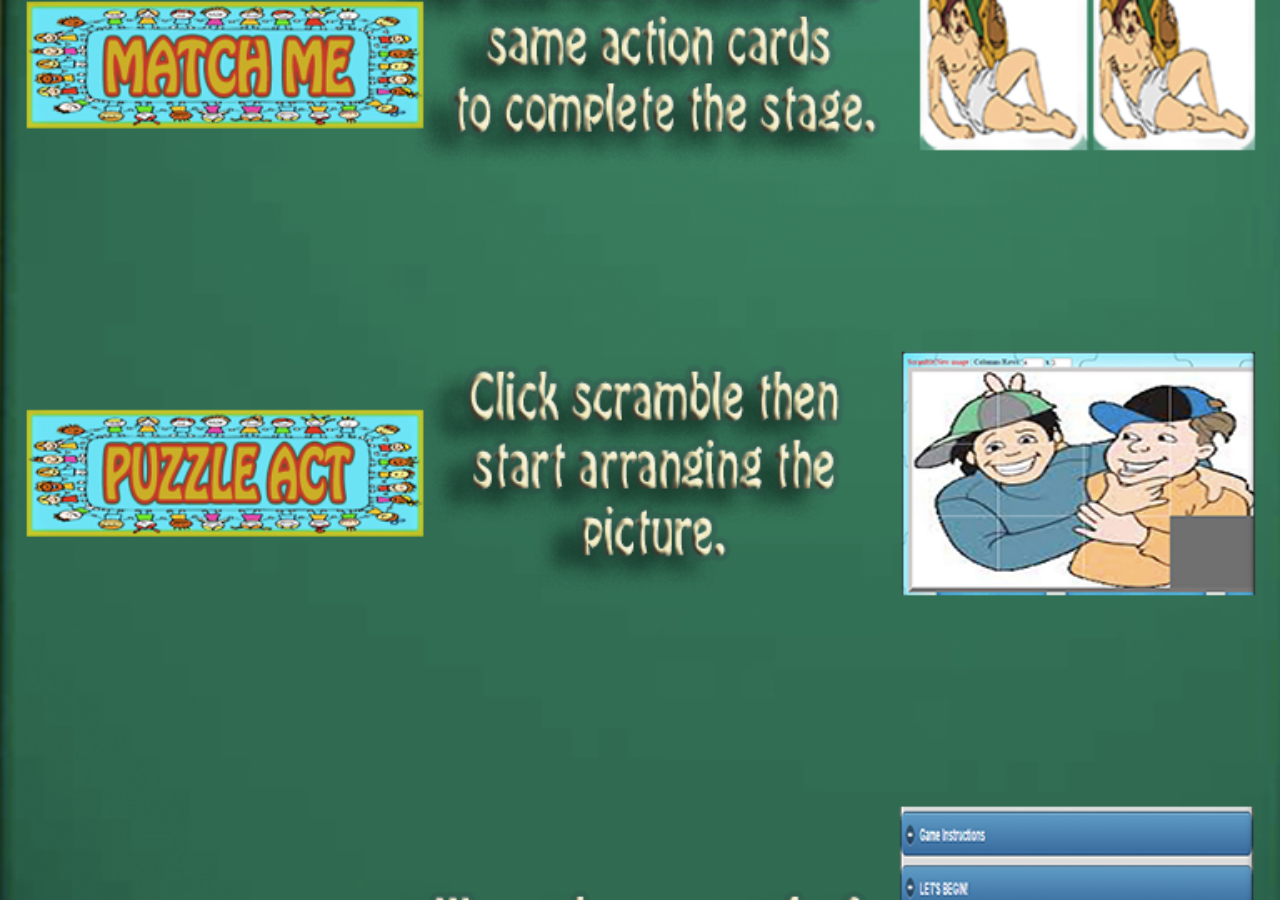
<file: help.html>
<!DOCTYPE html>
<html lang=en>
<head>

	<meta name="viewport" content="width=device-width, initial-scale=.45, maximum-scale=.45, user-scalable=no">
	<meta charset=utf-8>
	<title>Animalania</title>

	<link rel="stylesheet" href="css/help.css" />
	<link rel="stylesheet" type="text/css" href="css/jquery.mobile-1.2.0.min.css" />
	

	<style type="text/css">
	.auto-style2 {
		text-align: center;
	}
	.auto-style3 {
	text-align: center;
}
	.auto-style4 {
	text-align: center;
	margin-left: 74px;
}
	body{
	background-size: cover;
	background-position: center;
	background-attachment: fixed;
	height: 500px
	}
	</style>
	</head>
<body>
	
		<div class="auto-style4">
			
			
			<div class="auto-style4">
				<span lang="en-ph">&nbsp;&nbsp;&nbsp;&nbsp;&nbsp;&nbsp;&nbsp;&nbsp;&nbsp;&nbsp;&nbsp;&nbsp;&nbsp;&nbsp;&nbsp;
				</span>
				</div>

		
		
</body>
</html>
</file>
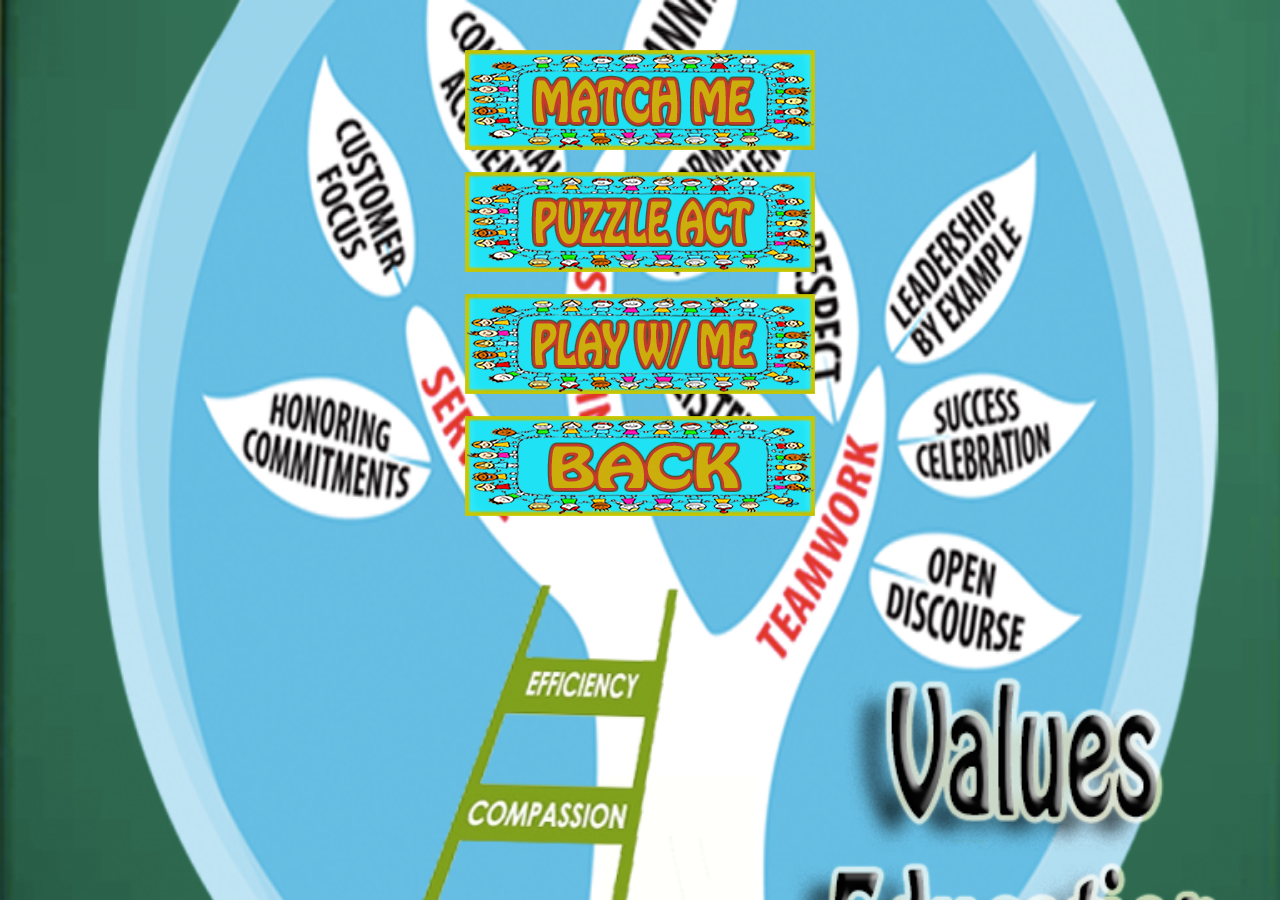
<file: menu.html>
<!DOCTYPE html>
<html>
<head>


		<meta name="viewport" content="width=device-width, initial-scale=.45, maximum-scale=.45, user-scalable=no">
	<meta charset=utf-8>
	<title>GameVal</title>

	
	<link rel="stylesheet" type="text/css" href="css/jquery.mobile-1.2.0.min.css" />
	

<link rel="stylesheet" href="css/matchgameI.css" />


	<style type="text/css">
	body
	{
	background: url(images/cover.png) fixed no-repeat;
	background-position: center;
	background-size: cover;
	}
	#menu{
	margin-top: 50px;
	}
	#menu img{
	text-align:center;
	margin: 0 auto;
	}
	</style>
	</head>
	
<body>
	<div data-role="page" data-theme="a" id="mainPage">
		
			
			
			
		
			
			<div id="menu">	
			
			<a href="game.html"><img alt="" src="images/match.png"/></a>
			<br><br>
			<a href="play.html"><img alt="" src="images/game2.png"/></a>
			<br><br>
			<a href="game3.html"><img alt="" src="images/me.png"/></a>
			<br><br>
			<a href="index.html"><img alt="" src="images/BACK.png"/></a>
			
			</div>
			
			
		
		
		<!--</div>-->

	</div>
	
</body>
</html>
</file>
<file: css/matchgameI.css>
/*!
 * CSS3 Card Games Example
 * http://gamedesign.cc/html5games/CSS3-matching-game/
 * 
 * This is an example game for the book HTML5 Games Development: A Beginning Guide.
 * 
 * Copyright 2010, Thomas Seng Hin Mak
 * makzan@gmail.com
 *   
 * All Right Reserved.
 */
 
body {
	text-align: center;	
	font-family: 'Droid Serif', arial, serif;
	background: #a46740 url(../images/cover.png);
	color: #ccc;
	text-shadow: 0 1px 0 #222;
}

h1 {
	font-weight: bold;
	text-shadow: 0 2px 0 #222;
}

a, a:visited {
	color: #aea;
	text-decoration: none;	
	-webkit-transition: all .3s;
}

a:hover {
	color: #000;
	text-shadow: none;
}

#test{
	position: fixed;
	top: 0;
	right: 0;
	margin: 2% 2% 0 0;
}
 
#game {
	border-radius: 10px;
	border: 1px solid #666;
	-webkit-box-shadow: 0 -1px 0 #999, 0 1px 0 #999, inset 0 1px 6px #000;
	
	position: relative;
	background: #232 url(../images/table.jpg);
	width: 500px;
	height: 460px;
	margin: 0 auto;
	
	display: -webkit-box;
	-webkit-box-pack: center;
	-webkit-box-align: center;
	
	display: -moz-box;
	-moz-box-pack: center;
	-moz-box-align: center;	
}

#cards {
	position: relative;	
	width: 380px;
	height: 400px;
}

.card {
	-webkit-perspective: 600;
	width: 80px;
	height: 120px;
	
	/* changed	*/
	position: absolute;
	
	-moz-transition: all .3s;
	-webkit-transition: all .3s;
	transition: all .3s;
}

.face {
	border-radius: 10px;
	width: 100%;
	height: 100%;
	position: absolute;
	
	-moz-transition-property: opacity, -moz-transform, -moz-box-shadow;
	-moz-transition-duration: .3s;
	-webkit-transition-property: opacity, -webkit-transform, -webkit-box-shadow;
	-webkit-transition-duration: .3s;
	transition-property: opacity, transform, box-shadow;
	transition-duration: .3s;
	
	-moz-backface-visibility: hidden;
	-webkit-backface-visibility: hidden;
	backface-visibility: hidden;
	
}

.front {	
	background: #999 url(../images/deck.png) 0 -480px;
	z-index: 10;
}

.back {
	background: #efefef url(../images/deck.png);
	
	-moz-transform: rotate3d(0,1,0,-180deg);
	-webkit-transform: rotate3d(0,1,0,-180deg);
	transform: rotate3d(0,1,0,-180deg);
	
	z-index: 8;
}

.card:hover .face{
	-webkit-box-shadow: 0 0 20px #aaa;
	box-shadow: 0 0 10px #aaa;
}

.card-flipped .face{
	-webkit-box-shadow: 0 0 20px #aaa;
	box-shadow: 0 0 10px #aaa;		
}
	.card-flipped .front {
		-moz-transform: rotate3d(0,1,0,180deg);
		-webkit-transform: rotate3d(0,1,0,180deg);
		transform: rotate3d(0,1,0,180deg);
		
		/* ensure the front face is below the back face */
		z-index: 8;
	}
	
	.card-flipped .back {
		-moz-transform: rotate3d(0,1,0,0deg);
		-webkit-transform: rotate3d(0,1,0,0deg);
		transform: rotate3d(0,1,0,0deg);
		
		/* ensure the back face is on top of the front face */		
		z-index: 10;
	}

.card-removed {
	opacity: 0;
}


/* define the face graphics of the card deck*/
/* cardAA stands for Spade A */
/* cardA10 stands for Spade 10 */
/* cardAK stands for Spade K */
/* cardB_ stands for Heart _ */
/* cardC_ stands for Club _ */
/* cardD_ stands for Diamond _ */

.cardAJ {background-position: -800px 0;}
.cardAQ {background-position: -880px 0;}
.cardAK {background-position: -960px 0;}
.cardBJ {background-position: -800px -120px;}
.cardBQ {background-position: -880px -120px;}
.cardBK {background-position: -960px -120px;}
.cardCJ {background-position: -800px -240px;}
.cardCQ {background-position: -880px -240px;}
.cardCK {background-position: -960px -240px;}
.cardDJ {background-position: -800px -360px;}
.cardDQ {background-position: -880px -360px;}
.cardDK {background-position: -960px -360px;}

.cardA10 {background-position: -720px 0px;}
.cardB10 {background-position: -720px -120px;}
.cardC10 {background-position: -720px -240px;}
.cardD10 {background-position: -720px -360px;}

.cardA9 {background-position: -640px 0px;}
.cardB9 {background-position: -640px -120px;}
.cardC9 {background-position: -640px -240px;}
.cardD9 {background-position: -640px -360px;}

.cardA8 {background-position: -560px 0px;}
.cardB8 {background-position: -560px -120px;}
.cardC8 {background-position: -560px -240px;}
.cardD8 {background-position: -560px -360px;}




















/* Styles for game over popup */
#popup {
	font-family: 'Orbitron', serif;
	font-size: 28px;
	font-weight: 700;	  
	text-shadow: 0px 1px 2px #fff;
	
	color: #222;
	
	position: absolute;	  
	width: 100%;
	height: 100%;
	top: 0;
	left: 0;
	
	background: rgba(0,0,0,.5);
	
	display: -webkit-box;
	-webkit-box-pack: center;
	-webkit-box-align: center;			
	
	-webkit-transition: all .5s ease-in;
}

#popup h1 {
	font-weight: 400;
}

#popup-box {
	width: 400px;
	height: 300px;
	background: #ccc url(../images/popup_bg.jpg);
	
	border-radius: 10px;
	
	position: relative;
	
	-webkit-box-shadow: 0 5px 5px #333;
	
	display: -webkit-box;
	-webkit-box-pack: center;
	-webkit-box-align: center;
	
	-webkit-transition: all .5s ease-in;
}

#popup-box small {
	font-size: .6em;
}

/**
 * Styles to hide the popup box
 */
#popup.hide {
	background: rgba(0,0,0,0);
	visibility: hidden;		
}
#popup.hide #popup-box{
	margin-top: -800px;
}


/**
 * Styles for the ribbon
 */
 .ribbon.hide {
 	display: none;
 }
 
.ribbon {
	float: left;
	position: absolute;
	
	left: -7px;
	top: 165px;	
	
	z-index: 0;

	font-size: .5em;
	text-transform: uppercase;
	text-align: right;
}

.ribbon-body {
	height: 14px;
	background: #ca3d33;
	padding: 6px;
	z-index: 100;
	-webkit-box-shadow: 2px 2px 0 rgba(150,120,70,.4);
	border-radius: 0 5px 5px 0;
	
	color: #fff;
	text-shadow: 0px 1px 1px rgba(0,0,0,.3);
}

.triangle{
	position: relative;
	height: 0px;
	width: 0;
	left: -5px;
	top: -32px;
	border-style: solid;
	border-width: 6px;
	border-color: transparent #882011 transparent transparent;
	z-index: -1;
}





/*IMBENTO */

/* Styles for game over popup */
#popup1 {
	font-family: 'Orbitron', serif;
	font-size: 28px;
	font-weight: 700;	  
	text-shadow: 0px 1px 2px #fff;
	
	color: #222;
	
	position: absolute;	  
	width: 100%;
	height: 100%;
	top: 0;
	left: 0;
	
	background: rgba(0,0,0,.5);
	
	display: -webkit-box;
	-webkit-box-pack: center;
	-webkit-box-align: center;			
	
	-webkit-transition: all .5s ease-in;
}

#popup1 h1 {
	font-weight: 400;
}

#popup-box1 {
	width: 400px;
	height: 300px;
	background: #ccc url(../images/popup_bg.jpg);
	
	border-radius: 10px;
	
	position: relative;
	
	-webkit-box-shadow: 0 5px 5px #333;
	
	display: -webkit-box;
	-webkit-box-pack: center;
	-webkit-box-align: center;
	
	-webkit-transition: all .5s ease-in;
}

#popup-box1 small {
	font-size: .6em;
}

/**
 * Styles to hide the popup box
 */
#popup1.hide {
	background: rgba(0,0,0,0);
	visibility: hidden;		
}
#popup1.hide #popup-box1{
	margin-top: -800px;
}
</file>
<file: css/about.css>
/*!
 * CSS3 Card Games Example
 * http://gamedesign.cc/html5games/CSS3-matching-game/
 * 
 * This is an example game for the book HTML5 Games Development: A Beginning Guide.
 * 
 * Copyright 2010, Thomas Seng Hin Mak
 * makzan@gmail.com
 *   
 * All Right Reserved.
 */
 
body {
	text-align: center;	
	font-family: 'Droid Serif', arial, serif;
	background: #a46740 url(../images/about2.png);
	color: #ccc;
	text-shadow: 0 1px 0 #222;
}

h1 {
	font-weight: bold;
	text-shadow: 0 2px 0 #222;
}

a, a:visited {
	color: #aea;
	text-decoration: none;	
	-webkit-transition: all .3s;
	padding: 5px;
}

a:hover {
	color: #000;
	background: #aea;
	text-shadow: none;
}
 
#game {

	width: 500px;
	height: 460px;
	margin: 0 auto;
	
	display: -webkit-box;
	-webkit-box-pack: center;
	-webkit-box-align: center;
	
	display: -moz-box;
	-moz-box-pack: center;
	-moz-box-align: center;	
}

#cards {
	position: relative;	
	width: 380px;
	height: 400px;
}

.card {
	-webkit-perspective: 600;
	width: 80px;
	height: 120px;
	
	/* changed	*/
	position: absolute;
	
	-moz-transition: all .3s;
	-webkit-transition: all .3s;
	transition: all .3s;
}

.face {
	border-radius: 10px;
	width: 100%;
	height: 100%;
	position: absolute;
	
	-moz-transition-property: opacity, -moz-transform, -moz-box-shadow;
	-moz-transition-duration: .3s;
	-webkit-transition-property: opacity, -webkit-transform, -webkit-box-shadow;
	-webkit-transition-duration: .3s;
	transition-property: opacity, transform, box-shadow;
	transition-duration: .3s;
	
	-moz-backface-visibility: hidden;
	-webkit-backface-visibility: hidden;
	backface-visibility: hidden;
	
}

.front {	
	background: #999 url(../images/deck.png) 0 -480px;
	z-index: 10;
}

.back {
	background: #efefef url(../images/deck.png);
	
	-moz-transform: rotate3d(0,1,0,-180deg);
	-webkit-transform: rotate3d(0,1,0,-180deg);
	transform: rotate3d(0,1,0,-180deg);
	
	z-index: 8;
}

.card:hover .face{
	-webkit-box-shadow: 0 0 20px #aaa;
	box-shadow: 0 0 10px #aaa;
}

.card-flipped .face{
	-webkit-box-shadow: 0 0 20px #aaa;
	box-shadow: 0 0 10px #aaa;		
}
	.card-flipped .front {
		-moz-transform: rotate3d(0,1,0,180deg);
		-webkit-transform: rotate3d(0,1,0,180deg);
		transform: rotate3d(0,1,0,180deg);
		
		/* ensure the front face is below the back face */
		z-index: 8;
	}
	
	.card-flipped .back {
		-moz-transform: rotate3d(0,1,0,0deg);
		-webkit-transform: rotate3d(0,1,0,0deg);
		transform: rotate3d(0,1,0,0deg);
		
		/* ensure the back face is on top of the front face */		
		z-index: 10;
	}

.card-removed {
	opacity: 0;
}


/* define the face graphics of the card deck*/
/* cardAA stands for Spade A */
/* cardA10 stands for Spade 10 */
/* cardAK stands for Spade K */
/* cardB_ stands for Heart _ */
/* cardC_ stands for Club _ */
/* cardD_ stands for Diamond _ */

.cardAJ {background-position: -800px 0;}
.cardAQ {background-position: -880px 0;}
.cardAK {background-position: -960px 0;}
.cardBJ {background-position: -800px -120px;}
.cardBQ {background-position: -880px -120px;}
.cardBK {background-position: -960px -120px;}
.cardCJ {background-position: -800px -240px;}
.cardCQ {background-position: -880px -240px;}
.cardCK {background-position: -960px -240px;}
.cardDJ {background-position: -800px -360px;}
.cardDQ {background-position: -880px -360px;}
.cardDK {background-position: -960px -360px;}

.cardA10 {background-position: -720px 0px;}
.cardB10 {background-position: -720px -120px;}
.cardC10 {background-position: -720px -240px;}
.cardD10 {background-position: -720px -360px;}

.cardA9 {background-position: -640px 0px;}
.cardB9 {background-position: -640px -120px;}
.cardC9 {background-position: -640px -240px;}
.cardD9 {background-position: -640px -360px;}

.cardA8 {background-position: -560px 0px;}
.cardB8 {background-position: -560px -120px;}
.cardC8 {background-position: -560px -240px;}
.cardD8 {background-position: -560px -360px;}




















/* Styles for game over popup */
#popup {
	font-family: 'Orbitron', serif;
	font-size: 28px;
	font-weight: 700;	  
	text-shadow: 0px 1px 2px #fff;
	
	color: #222;
	
	position: absolute;	  
	width: 100%;
	height: 100%;
	top: 0;
	left: 0;
	
	background: rgba(0,0,0,.5);
	
	display: -webkit-box;
	-webkit-box-pack: center;
	-webkit-box-align: center;			
	
	-webkit-transition: all .5s ease-in;
}

#popup h1 {
	font-weight: 400;
}

#popup-box {
	width: 400px;
	height: 400px;
	background: #ccc url(../images/popup_bg.jpg);
	
	border-radius: 10px;
	
	position: relative;
	
	-webkit-box-shadow: 0 5px 5px #333;
	
	display: -webkit-box;
	-webkit-box-pack: center;
	-webkit-box-align: center;
	
	-webkit-transition: all .5s ease-in;
}

#popup-box small {
	font-size: .6em;
}

/**
 * Styles to hide the popup box
 */
#popup.hide {
	background: rgba(0,0,0,0);
	visibility: hidden;		
}
#popup.hide #popup-box{
	margin-top: -800px;
}


/**
 * Styles for the ribbon
 */
 .ribbon.hide {
 	display: none;
 }
 
.ribbon {
	float: left;
	position: absolute;
	
	left: -7px;
	top: 165px;	
	
	z-index: 0;

	font-size: .5em;
	text-transform: uppercase;
	text-align: right;
}

.ribbon-body {
	height: 14px;
	background: #ca3d33;
	padding: 6px;
	z-index: 100;
	-webkit-box-shadow: 2px 2px 0 rgba(150,120,70,.4);
	border-radius: 0 5px 5px 0;
	
	color: #fff;
	text-shadow: 0px 1px 1px rgba(0,0,0,.3);
}

.triangle{
	position: relative;
	height: 0px;
	width: 0;
	left: -5px;
	top: -32px;
	border-style: solid;
	border-width: 6px;
	border-color: transparent #882011 transparent transparent;
	z-index: -1;
}





/*IMBENTO */

/* Styles for game over popup */
#popup1 {
	font-family: 'Orbitron', serif;
	font-size: 28px;
	font-weight: 700;	  
	text-shadow: 0px 1px 2px #fff;
	
	color: #222;
	
	position: absolute;	  
	width: 100%;
	height: 100%;
	top: 0;
	left: 0;
	
	background: rgba(0,0,0,.5);
	
	display: -webkit-box;
	-webkit-box-pack: center;
	-webkit-box-align: center;			
	
	-webkit-transition: all .5s ease-in;
}

#popup1 h1 {
	font-weight: 400;
}

#popup-box1 {
	width: 400px;
	height: 300px;
	background: #ccc url(../images/popup_bg.jpg);
	
	border-radius: 10px;
	
	position: relative;
	
	-webkit-box-shadow: 0 5px 5px #333;
	
	display: -webkit-box;
	-webkit-box-pack: center;
	-webkit-box-align: center;
	
	-webkit-transition: all .5s ease-in;
}

#popup-box1 small {
	font-size: .6em;
}

/**
 * Styles to hide the popup box
 */
#popup1.hide {
	background: rgba(0,0,0,0);
	visibility: hidden;		
}
#popup1.hide #popup-box1{
	margin-top: -800px;
}
\
</file>
<file: css/help.css>
/*!
 * CSS3 Card Games Example
 * http://gamedesign.cc/html5games/CSS3-matching-game/
 * 
 * This is an example game for the book HTML5 Games Development: A Beginning Guide.
 * 
 * Copyright 2010, Thomas Seng Hin Mak
 * makzan@gmail.com
 *   
 * All Right Reserved.
 */
 
body {
	text-align: center;	
	font-family: 'Droid Serif', arial, serif;
	background: #a46740 url(../images/htp1.png);
	color: #ccc;
	text-shadow: 0 1px 0 #222;
}

h1 {
	font-weight: bold;
	text-shadow: 0 2px 0 #222;
}

a, a:visited {
	color: #aea;
	text-decoration: none;	
	-webkit-transition: all .3s;
	padding: 5px;
}

a:hover {
	color: #000;
	background: #aea;
	text-shadow: none;
}
 
#game {

	width: 500px;
	height: 460px;
	margin: 0 auto;
	
	display: -webkit-box;
	-webkit-box-pack: center;
	-webkit-box-align: center;
	
	display: -moz-box;
	-moz-box-pack: center;
	-moz-box-align: center;	
}

#cards {
	position: relative;	
	width: 380px;
	height: 400px;
}

.card {
	-webkit-perspective: 600;
	width: 80px;
	height: 120px;
	
	/* changed	*/
	position: absolute;
	
	-moz-transition: all .3s;
	-webkit-transition: all .3s;
	transition: all .3s;
}

.face {
	border-radius: 10px;
	width: 100%;
	height: 100%;
	position: absolute;
	
	-moz-transition-property: opacity, -moz-transform, -moz-box-shadow;
	-moz-transition-duration: .3s;
	-webkit-transition-property: opacity, -webkit-transform, -webkit-box-shadow;
	-webkit-transition-duration: .3s;
	transition-property: opacity, transform, box-shadow;
	transition-duration: .3s;
	
	-moz-backface-visibility: hidden;
	-webkit-backface-visibility: hidden;
	backface-visibility: hidden;
	
}

.front {	
	background: #999 url(../images/deck.png) 0 -480px;
	z-index: 10;
}

.back {
	background: #efefef url(../images/deck.png);
	
	-moz-transform: rotate3d(0,1,0,-180deg);
	-webkit-transform: rotate3d(0,1,0,-180deg);
	transform: rotate3d(0,1,0,-180deg);
	
	z-index: 8;
}

.card:hover .face{
	-webkit-box-shadow: 0 0 20px #aaa;
	box-shadow: 0 0 10px #aaa;
}

.card-flipped .face{
	-webkit-box-shadow: 0 0 20px #aaa;
	box-shadow: 0 0 10px #aaa;		
}
	.card-flipped .front {
		-moz-transform: rotate3d(0,1,0,180deg);
		-webkit-transform: rotate3d(0,1,0,180deg);
		transform: rotate3d(0,1,0,180deg);
		
		/* ensure the front face is below the back face */
		z-index: 8;
	}
	
	.card-flipped .back {
		-moz-transform: rotate3d(0,1,0,0deg);
		-webkit-transform: rotate3d(0,1,0,0deg);
		transform: rotate3d(0,1,0,0deg);
		
		/* ensure the back face is on top of the front face */		
		z-index: 10;
	}

.card-removed {
	opacity: 0;
}


/* define the face graphics of the card deck*/
/* cardAA stands for Spade A */
/* cardA10 stands for Spade 10 */
/* cardAK stands for Spade K */
/* cardB_ stands for Heart _ */
/* cardC_ stands for Club _ */
/* cardD_ stands for Diamond _ */

.cardAJ {background-position: -800px 0;}
.cardAQ {background-position: -880px 0;}
.cardAK {background-position: -960px 0;}
.cardBJ {background-position: -800px -120px;}
.cardBQ {background-position: -880px -120px;}
.cardBK {background-position: -960px -120px;}
.cardCJ {background-position: -800px -240px;}
.cardCQ {background-position: -880px -240px;}
.cardCK {background-position: -960px -240px;}
.cardDJ {background-position: -800px -360px;}
.cardDQ {background-position: -880px -360px;}
.cardDK {background-position: -960px -360px;}

.cardA10 {background-position: -720px 0px;}
.cardB10 {background-position: -720px -120px;}
.cardC10 {background-position: -720px -240px;}
.cardD10 {background-position: -720px -360px;}

.cardA9 {background-position: -640px 0px;}
.cardB9 {background-position: -640px -120px;}
.cardC9 {background-position: -640px -240px;}
.cardD9 {background-position: -640px -360px;}

.cardA8 {background-position: -560px 0px;}
.cardB8 {background-position: -560px -120px;}
.cardC8 {background-position: -560px -240px;}
.cardD8 {background-position: -560px -360px;}




















/* Styles for game over popup */
#popup {
	font-family: 'Orbitron', serif;
	font-size: 28px;
	font-weight: 700;	  
	text-shadow: 0px 1px 2px #fff;
	
	color: #222;
	
	position: absolute;	  
	width: 100%;
	height: 100%;
	top: 0;
	left: 0;
	
	background: rgba(0,0,0,.5);
	
	display: -webkit-box;
	-webkit-box-pack: center;
	-webkit-box-align: center;			
	
	-webkit-transition: all .5s ease-in;
}

#popup h1 {
	font-weight: 400;
}

#popup-box {
	width: 400px;
	height: 400px;
	background: #ccc url(../images/popup_bg.jpg);
	
	border-radius: 10px;
	
	position: relative;
	
	-webkit-box-shadow: 0 5px 5px #333;
	
	display: -webkit-box;
	-webkit-box-pack: center;
	-webkit-box-align: center;
	
	-webkit-transition: all .5s ease-in;
}

#popup-box small {
	font-size: .6em;
}

/**
 * Styles to hide the popup box
 */
#popup.hide {
	background: rgba(0,0,0,0);
	visibility: hidden;		
}
#popup.hide #popup-box{
	margin-top: -800px;
}


/**
 * Styles for the ribbon
 */
 .ribbon.hide {
 	display: none;
 }
 
.ribbon {
	float: left;
	position: absolute;
	
	left: -7px;
	top: 165px;	
	
	z-index: 0;

	font-size: .5em;
	text-transform: uppercase;
	text-align: right;
}

.ribbon-body {
	height: 14px;
	background: #ca3d33;
	padding: 6px;
	z-index: 100;
	-webkit-box-shadow: 2px 2px 0 rgba(150,120,70,.4);
	border-radius: 0 5px 5px 0;
	
	color: #fff;
	text-shadow: 0px 1px 1px rgba(0,0,0,.3);
}

.triangle{
	position: relative;
	height: 0px;
	width: 0;
	left: -5px;
	top: -32px;
	border-style: solid;
	border-width: 6px;
	border-color: transparent #882011 transparent transparent;
	z-index: -1;
}





/*IMBENTO */

/* Styles for game over popup */
#popup1 {
	font-family: 'Orbitron', serif;
	font-size: 28px;
	font-weight: 700;	  
	text-shadow: 0px 1px 2px #fff;
	
	color: #222;
	
	position: absolute;	  
	width: 100%;
	height: 100%;
	top: 0;
	left: 0;
	
	background: rgba(0,0,0,.5);
	
	display: -webkit-box;
	-webkit-box-pack: center;
	-webkit-box-align: center;			
	
	-webkit-transition: all .5s ease-in;
}

#popup1 h1 {
	font-weight: 400;
}

#popup-box1 {
	width: 400px;
	height: 300px;
	background: #ccc url(../images/popup_bg.jpg);
	
	border-radius: 10px;
	
	position: relative;
	
	-webkit-box-shadow: 0 5px 5px #333;
	
	display: -webkit-box;
	-webkit-box-pack: center;
	-webkit-box-align: center;
	
	-webkit-transition: all .5s ease-in;
}

#popup-box1 small {
	font-size: .6em;
}

/**
 * Styles to hide the popup box
 */
#popup1.hide {
	background: rgba(0,0,0,0);
	visibility: hidden;		
}
#popup1.hide #popup-box1{
	margin-top: -800px;
}
\
</file>
